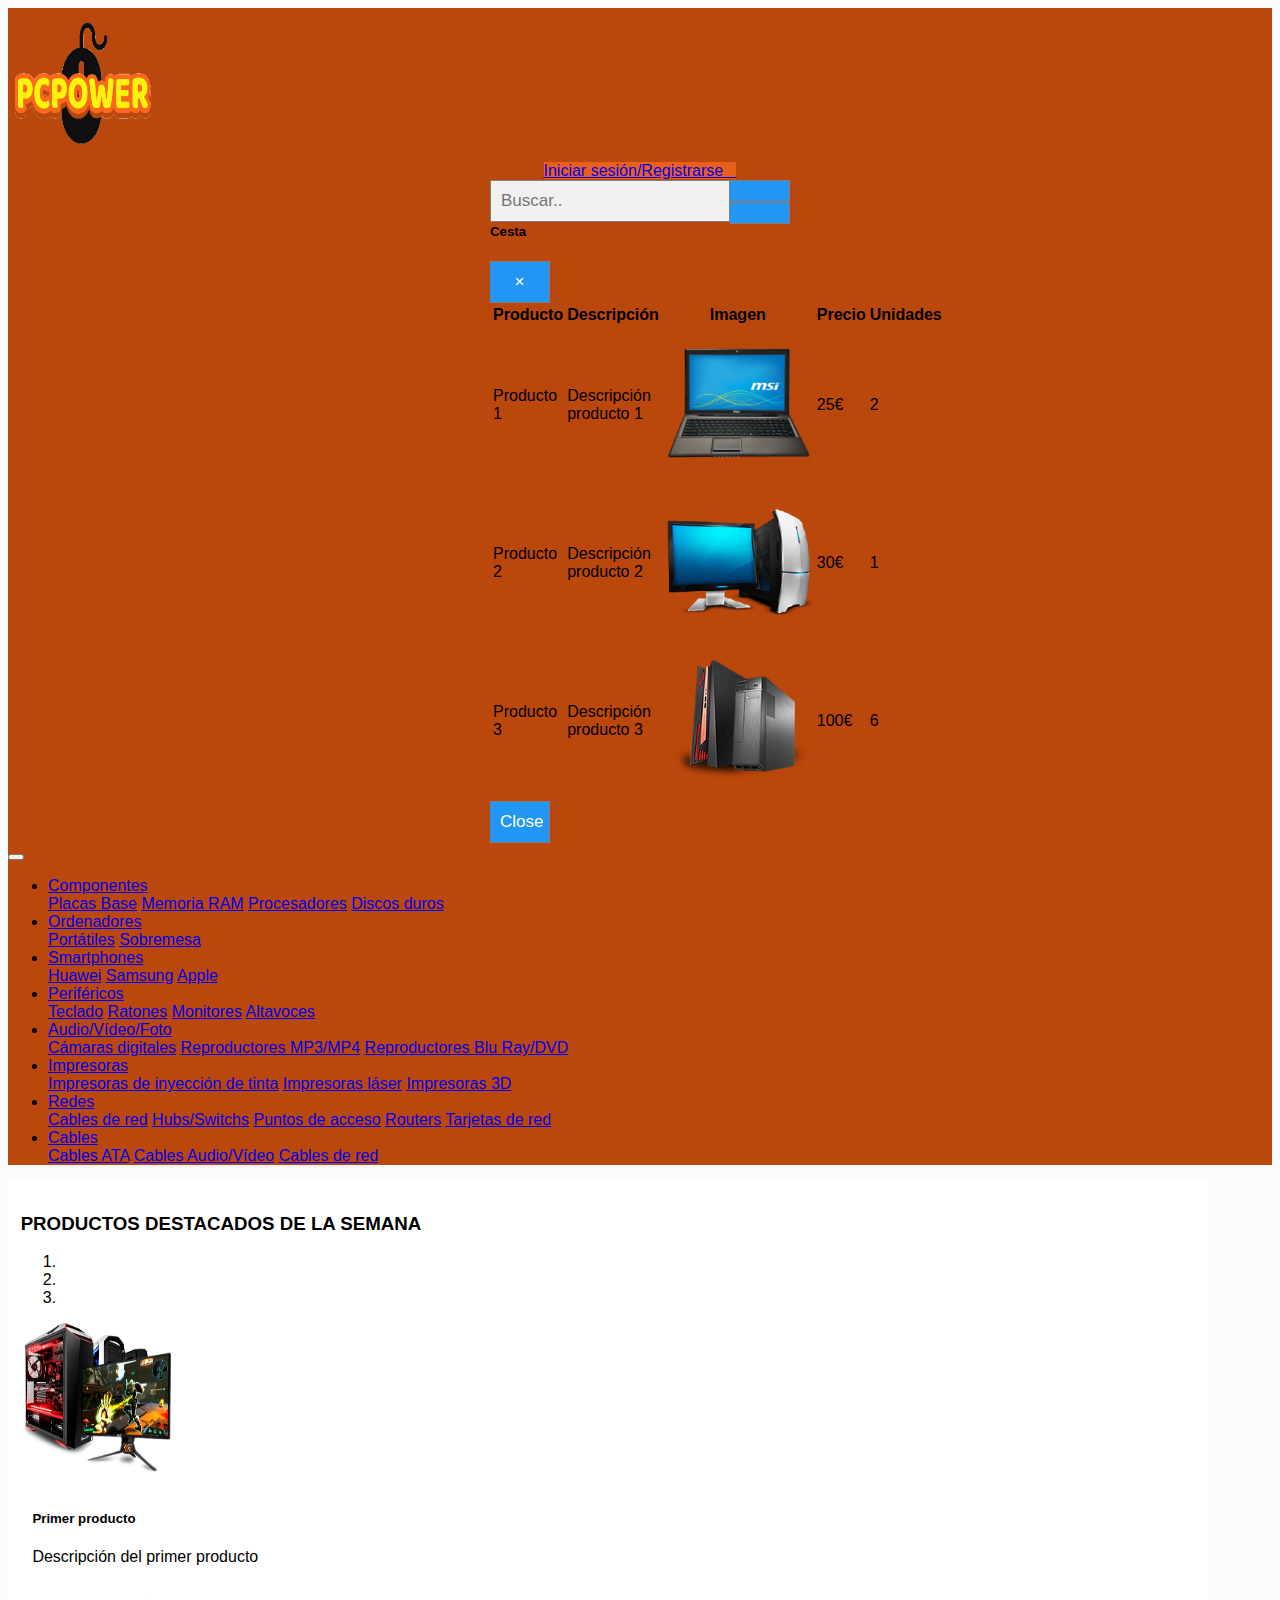
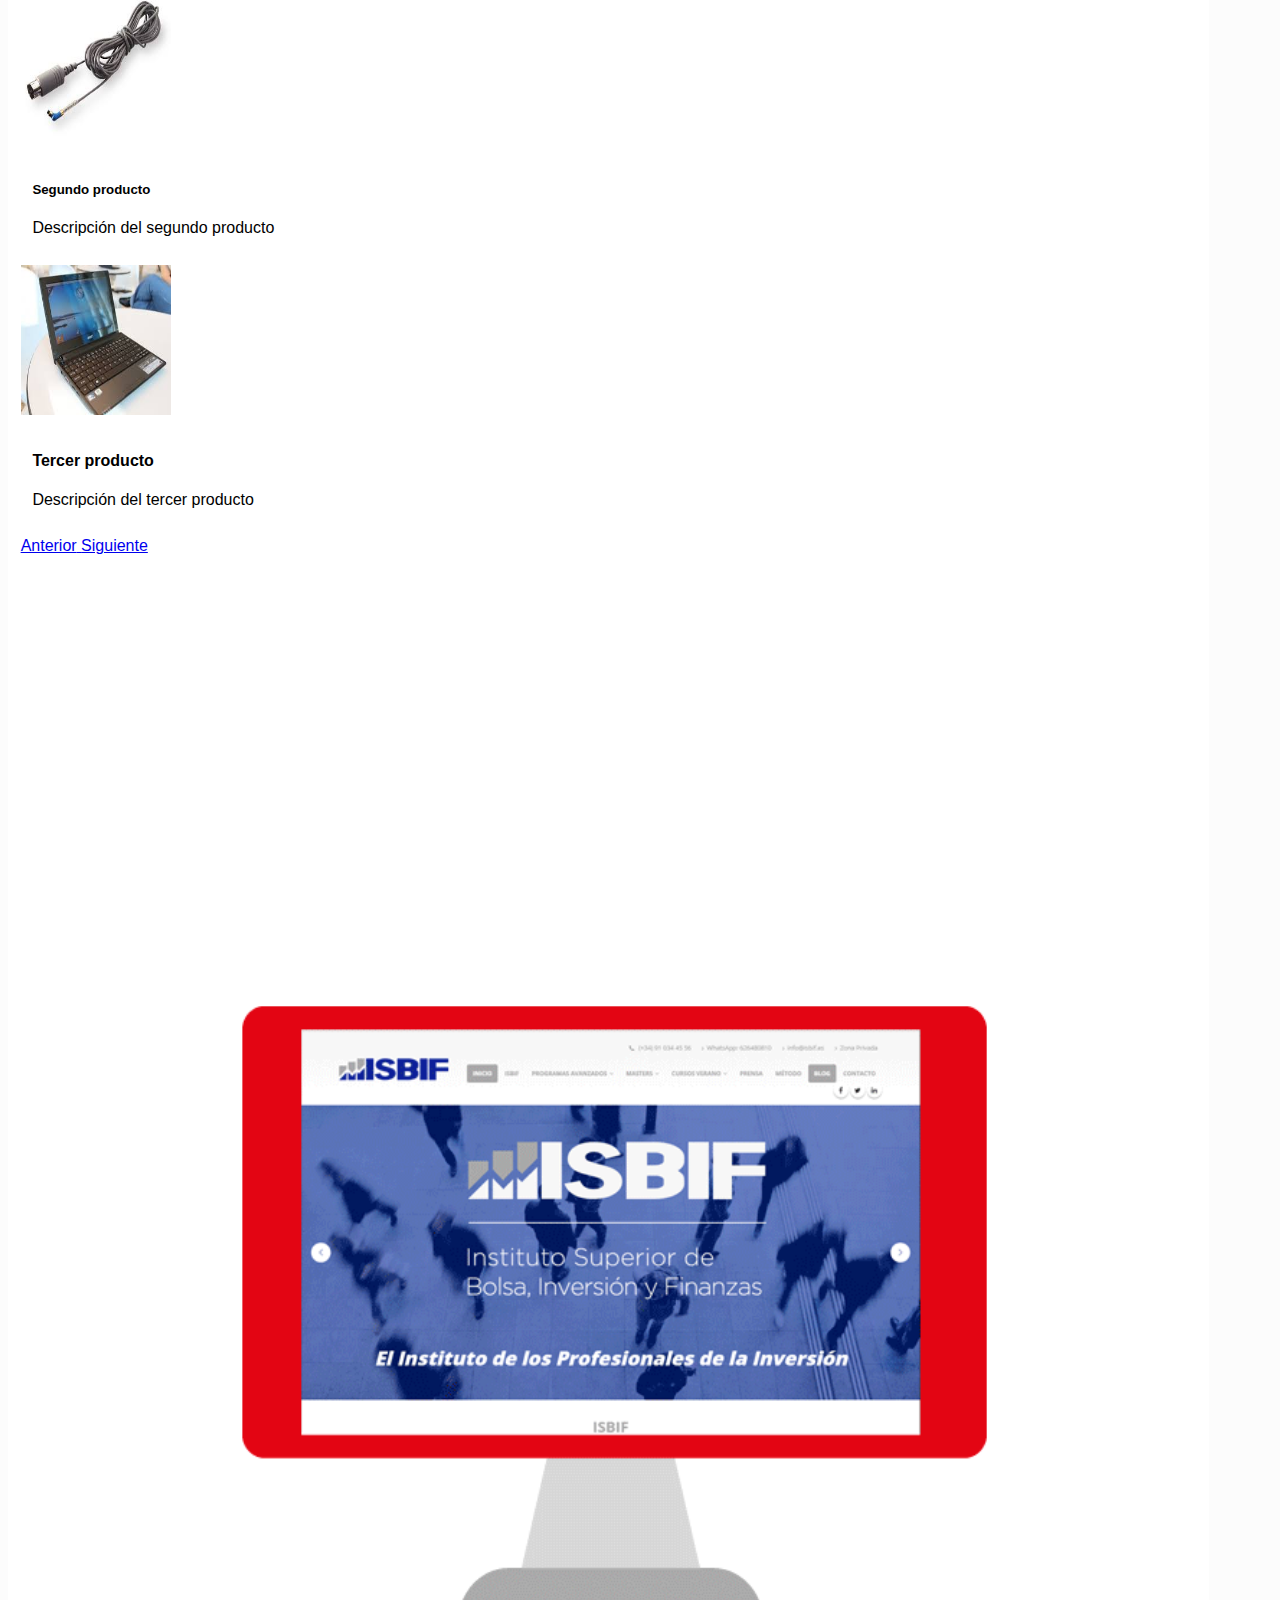
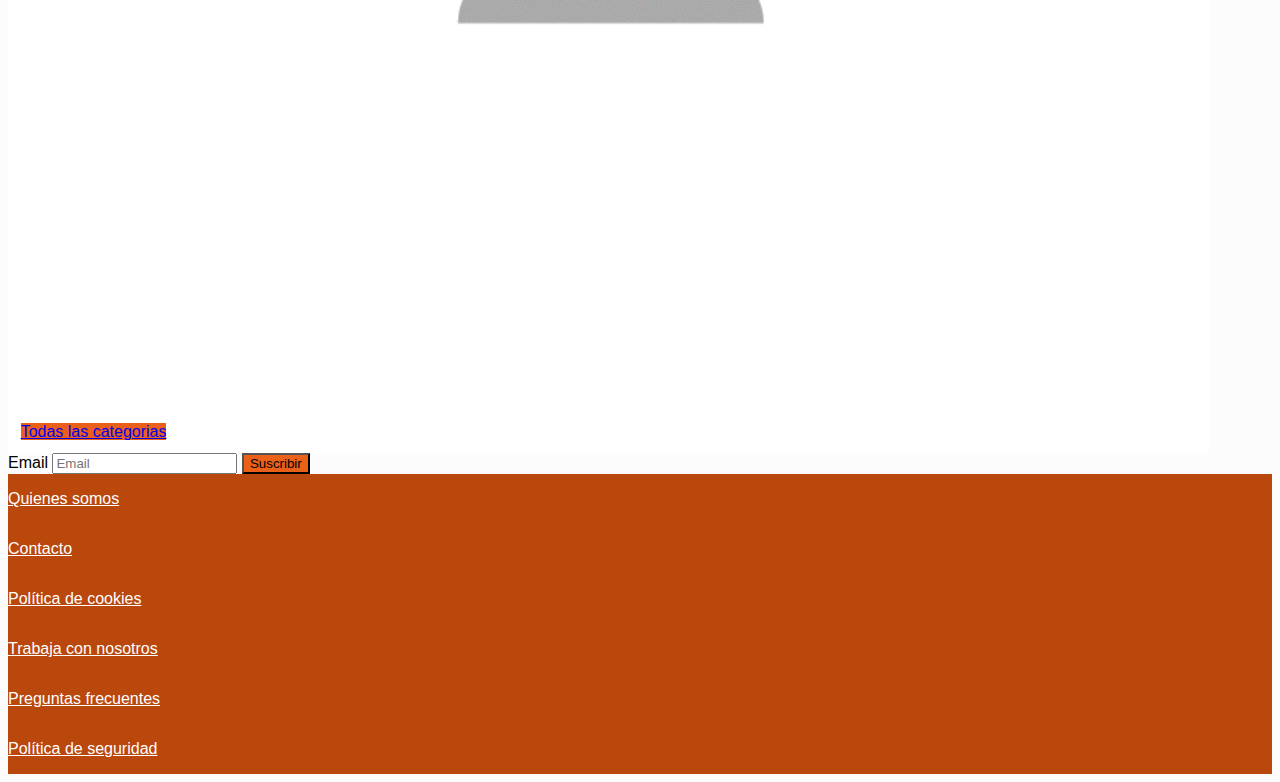
<file: index.html>
<!DOCTYPE html>
<html lang="es">
    <head>
        <meta charset="UTF-8">
        <title>P4 Website Bootstrap 4</title>
        <link rel="stylesheet" href="https://stackpath.bootstrapcdn.com/bootstrap/4.2.1/css/bootstrap.min.css" integrity="sha384-GJzZqFGwb1QTTN6wy59ffF1BuGJpLSa9DkKMp0DgiMDm4iYMj70gZWKYbI706tWS" crossorigin="anonymous">
        <link rel="stylesheet" href="https://use.fontawesome.com/releases/v5.7.2/css/all.css" integrity="sha384-fnmOCqbTlWIlj8LyTjo7mOUStjsKC4pOpQbqyi7RrhN7udi9RwhKkMHpvLbHG9Sr" crossorigin="anonymous">
        <link rel="stylesheet" type="text/css" href="css/style.css">
        <script src="https://code.jquery.com/jquery-3.3.1.slim.min.js" integrity="sha384-q8i/X+965DzO0rT7abK41JStQIAqVgRVzpbzo5smXKp4YfRvH+8abtTE1Pi6jizo" crossorigin="anonymous"></script>
        <script src="https://cdnjs.cloudflare.com/ajax/libs/popper.js/1.14.7/umd/popper.min.js" integrity="sha384-UO2eT0CpHqdSJQ6hJty5KVphtPhzWj9WO1clHTMGa3JDZwrnQq4sF86dIHNDz0W1" crossorigin="anonymous"></script>
        <script src="https://stackpath.bootstrapcdn.com/bootstrap/4.3.1/js/bootstrap.min.js" integrity="sha384-JjSmVgyd0p3pXB1rRibZUAYoIIy6OrQ6VrjIEaFf/nJGzIxFDsf4x0xIM+B07jRM" crossorigin="anonymous"></script>
    </head>
    <body>
            <!---------------------- HEADER ---------------------->
            <header>
                <div class="row justify-content-center p-3">                
                    <div class="logo col-4 mx-auto">
                        <a href="index.html"><img src="images/logo.png" alt="Logo"></a>
                    </div>
                    <div class="login col-4 mx-auto">
                        <form class="example m-0">
                            <a href="login.html" class="btn btn-secondary">Iniciar sesión/Registrarse&nbsp;&nbsp;&nbsp;<i class="fas fa-user"></i></a>
                        </form>
                    </div>
                    <div class="buscador col-4 mx-auto">
                        <form class="example">
                            <input type="text" placeholder="Buscar..">
                            <button><i class="fas fa-search"></i></button>
                            <button type="button" class="mt-3 btn btn-primary" data-toggle="modal" data-target="#exampleModal"><i class="fas fa-shopping-cart"></i></button>
                            <div class="modal fade" id="exampleModal" tabindex="-1" role="dialog" aria-labelledby="exampleModalLabel" aria-hidden="true">
                                <div class="modal-dialog" role="document">
                                    <div class="modal-content">
                                        <div class="modal-header">
                                            <h5 class="modal-title" id="exampleModalLabel">Cesta</h5>
                                            <button type="button" class="close btn btn-danger" data-dismiss="modal" aria-label="Close">
                                                <span aria-hidden="true">&times;</span>
                                            </button>
                                        </div>
                                        <div class="modal-body">
                                            <table class="table border mx-auto justify-content-center align-middle">
                                                <thead>
                                                    <tr class="table-active">
                                                        <th scope="col">Producto</th>
                                                        <th scope="col">Descripción</th>
                                                        <th scope="col">Imagen</th>
                                                        <th scope="col">Precio</th>
                                                        <th scope="col">Unidades</th>
                                                    </tr>
                                                </thead>
                                                <tbody>
                                                        <td class="align-middle">Producto 1</td>
                                                        <td class="align-middle">Descripción producto 1</td>
                                                        <td class="align-middle"><img class="img-fluid" src="images/1442573805-200x200.png" alt="Producto 1"></td>
                                                        <td class="align-middle">25€</td>
                                                        <td class="align-middle">2</td>
                                                    </tr>
                                                    <tr>
                                                        <td class="align-middle">Producto 2</td>
                                                        <td class="align-middle">Descripción producto 2</td>
                                                        <td class="align-middle"><img class="img-fluid" src="images/697327_pcw_a.png" alt="Producto 2"></td>
                                                        <td class="align-middle">30€</td>
                                                        <td class="align-middle">1</td>
                                                    </tr>
                                                    <tr>
                                                        <td class="align-middle">Producto 3</td>
                                                        <td class="align-middle">Descripción producto 3</td>
                                                        <td class="align-middle"><img class="img-fluid" src="images/59c598d101415_PC-cpu-intel.png" alt="Producto 3"></td>
                                                        <td class="align-middle">100€</td>
                                                        <td class="align-middle">6</td>
                                                    </tr>
                                                </tbody>
                                            </table>
                                            <div class="modal-footer">
                                                <button type="button" class="btn btn-secondary" data-dismiss="modal">Close</button>
                                            </div>
                                        </div>
                                    </div>
                                </div>
                            </div>
                        </form>
                    </div>
                </div>               
                <!---------------------- NAVBAR ---------------------->
                <nav class="navbar navbar-expand-lg navbar-dark bg-dark font-weight-bold">
                    <button class="navbar-toggler" type="button" data-toggle="collapse" data-target="#navbarSupportedContent" aria-controls="navbarSupportedContent" aria-expanded="false" aria-label="Toggle navigation">
                        <span class="navbar-toggler-icon"></span>
                    </button>
                    <div class="collapse navbar-collapse" id="navbarSupportedContent">
                        <ul class="navbar-nav mr-auto">
                            <li class="nav-item dropdown">
                                <a class="nav-link" href="categoria.html" id="navbarDropdown" role="button" data-toggle="dropdown" aria-haspopup="true" aria-expanded="false">Componentes</a>
                                <div class="dropdown-menu" aria-labelledby="navbarDropdown">
                                    <a class="dropdown-item" href="subcategoria.html">Placas Base</a>
                                    <a class="dropdown-item" href="#">Memoria RAM</a>
                                    <a class="dropdown-item" href="#">Procesadores</a>
                                    <a class="dropdown-item" href="#">Discos duros</a>
                                </div>
                            </li>
                            <li class="nav-item dropdown">
                                <a class="nav-link" href="#" id="navbarDropdown" role="button" data-toggle="dropdown" aria-haspopup="true" aria-expanded="false">Ordenadores</a>
                                <div class="dropdown-menu" aria-labelledby="navbarDropdown">
                                    <a class="dropdown-item" href="#">Portátiles</a>
                                    <a class="dropdown-item" href="#">Sobremesa</a>
                                </div>
                            </li>
                            <li class="nav-item dropdown">
                                <a class="nav-link" href="#" id="navbarDropdown" role="button" data-toggle="dropdown" aria-haspopup="true" aria-expanded="false">Smartphones</a>
                                <div class="dropdown-menu" aria-labelledby="navbarDropdown">
                                    <a class="dropdown-item" href="#">Huawei</a>
                                    <a class="dropdown-item" href="#">Samsung</a>
                                    <a class="dropdown-item" href="#">Apple</a>
                                </div>
                            </li>
                            <li class="nav-item dropdown">
                                <a class="nav-link" href="#" id="navbarDropdown" role="button" data-toggle="dropdown" aria-haspopup="true" aria-expanded="false">Periféricos</a>
                                <div class="dropdown-menu" aria-labelledby="navbarDropdown">
                                    <a class="dropdown-item" href="#">Teclado</a>
                                    <a class="dropdown-item" href="#">Ratones</a>
                                    <a class="dropdown-item" href="#">Monitores</a>
                                    <a class="dropdown-item" href="#">Altavoces</a>
                                </div>
                            </li>
                            <li class="nav-item dropdown">
                                <a class="nav-link" href="#" id="navbarDropdown" role="button" data-toggle="dropdown" aria-haspopup="true" aria-expanded="false">Audio/Vídeo/Foto</a>
                                <div class="dropdown-menu" aria-labelledby="navbarDropdown">
                                    <a class="dropdown-item" href="#">Cámaras digitales</a>
                                    <a class="dropdown-item" href="#">Reproductores MP3/MP4</a>
                                    <a class="dropdown-item" href="#">Reproductores Blu Ray/DVD</a>
                                </div>
                            </li>
                            <li class="nav-item dropdown">
                                <a class="nav-link" href="#" id="navbarDropdown" role="button" data-toggle="dropdown" aria-haspopup="true" aria-expanded="false">Impresoras</a>
                                <div class="dropdown-menu" aria-labelledby="navbarDropdown">
                                    <a class="dropdown-item" href="#">Impresoras de inyección de tinta</a>
                                    <a class="dropdown-item" href="#">Impresoras láser</a>
                                    <a class="dropdown-item" href="#">Impresoras 3D</a>
                                </div>
                            </li>
                            <li class="nav-item dropdown">
                                <a class="nav-link" href="#" id="navbarDropdown" role="button" data-toggle="dropdown" aria-haspopup="true" aria-expanded="false">Redes</a>
                                <div class="dropdown-menu" aria-labelledby="navbarDropdown">
                                    <a class="dropdown-item" href="#">Cables de red</a>
                                    <a class="dropdown-item" href="#">Hubs/Switchs</a>
                                    <a class="dropdown-item" href="#">Puntos de acceso</a>
                                    <a class="dropdown-item" href="#">Routers</a>
                                    <a class="dropdown-item" href="#">Tarjetas de red</a>
                                </div>
                            </li>
                            <li class="nav-item dropdown">
                                <a class="nav-link" href="#" id="navbarDropdown" role="button" data-toggle="dropdown" aria-haspopup="true" aria-expanded="false">Cables</a>
                                <div class="dropdown-menu" aria-labelledby="navbarDropdown">
                                    <a class="dropdown-item" href="#">Cables ATA</a>
                                    <a class="dropdown-item" href="#">Cables Audio/Vídeo</a>
                                    <a class="dropdown-item" href="#">Cables de red</a>
                                </div>
                            </li>
                        </ul>
                    </div>
                </nav>
            </header>
            <!------------------------ CONTENT ------------------------>
            <div class="contenido container-fluid bg-light p-3">
                <h3 class="m-3 font-weight-bold">PRODUCTOS DESTACADOS DE LA SEMANA</h3>
                <div class="row">
                    <div class="col-md-7">
                        <!---------------- CAROUSEL ---------------->
                        <div class="bd-example">
                            <div id="carouselExampleCaptions" class="carousel slide" data-ride="carousel">
                                <ol class="carousel-indicators">
                                    <li data-target="#carouselExampleCaptions" data-slide-to="0" class="active"></li>
                                    <li data-target="#carouselExampleCaptions" data-slide-to="1"></li>
                                    <li data-target="#carouselExampleCaptions" data-slide-to="2"></li>
                                </ol>
                                <div class="carousel-inner">
                                    <div class="carousel-item active">
                                        <img src="images/pc1.png" class="d-block w-100 img-fluid" alt="Producto 1">
                                        <div class="carousel-caption d-none d-md-block bg-light">
                                            <h5 class="text-dark font-weight-bold">Primer producto</h5>
                                            <p class="text-dark">Descripción del primer producto</p>
                                        </div>
                                    </div>
                                    <div class="carousel-item">
                                        <img src="images/cable.jpg" class="d-block w-100 img-fluid" alt="Producto 2">
                                        <div class="carousel-caption d-none d-md-block bg-light">
                                            <h5 class="text-dark font-weight-bold">Segundo producto</h5>
                                            <p class="text-dark">Descripción del segundo producto</p>
                                        </div>
                                    </div>
                                    <div class="carousel-item">
                                        <img src="images/portatil.jpg" class="d-block w-100 img-fluid" alt="Producto 3">
                                        <div class="carousel-caption d-none d-md-block bg-light">
                                            <h4 class="text-dark font-weight-bold">Tercer producto</h4>
                                            <p class="text-dark">Descripción del tercer producto</p>
                                        </div>
                                    </div>
                                </div>
                                <a class="carousel-control-prev" href="#carouselExampleCaptions" role="button" data-slide="prev">
                                    <span class="badge badge-primary p-2"><i class="fas fa-arrow-left"></i></span>
                                    <span class="sr-only">Anterior</span>
                                </a>
                                <a class="carousel-control-next" href="#carouselExampleCaptions" role="button" data-slide="next">
                                    <span class="badge badge-primary p-2"><i class="fas fa-arrow-right"></i></span>
                                    <span class="sr-only">Siguiente</span>
                                </a>
                            </div>
                        </div>
                    </div>
                    <div class="col-md-4 bg-light">
                        <img class=" img-responsive center-block" src="images/publicidad.gif" alt="Publicidad"  style="width: 100%; height: 100%;">
                    </div>
                </div>
                <a href="categoria.html" class="btn btn-secondary">Todas las categorias</a>
            </div>
            <div class="col-md-12 mx-auto">
                <form class="form-inline">
                    <div class="form-group mx-md-auto mb-2">
                        <label for="staticEmail2" class="sr-only">Email</label>
                        <input type="text" class="form-control" id="staticEmail2" placeholder="Email">
                        <button type="submit" class="btn btn-secondary ml-2">Suscribir</button>
                    </div>
                </form>
            </div>
            <!------------------------ FOOTER ------------------------>
            <footer>
                <div class="row justify-content-center p-3">                
                    <div class="quienes col-md-4 mx-auto">
                        <a href="#"><p>Quienes somos</p></a>
                        <a href="#"><p>Contacto</p></a>
                        <a href="#"><p>Política de cookies</p></a>
                    </div>
                    <div class="trabaja col-md-4 mx-auto">
                        <a href="#"><p>Trabaja con nosotros</p></a>
                        <a href="#"><p>Preguntas frecuentes</p></a>
                        <a href="#"><p>Política de seguridad</p></a>
                    </div>
                    <div class="col-md-4 mx-auto d-flex align-items-md-center justify-content-around">
                        <a href="https://www.facebook.com/"><i class="btn btn-primary fab fa-facebook-square"></i></a>
                        <a href=" https://twitter.com/"><i class="btn btn-primary fab fa-twitter-square"></i></a>
                        <a href="https://www.instagram.com/"><i class="btn btn-primary fab fa-instagram"></i></a>
                    </div>
                </div>
            </footer>   
    </body>
</html>
</file>
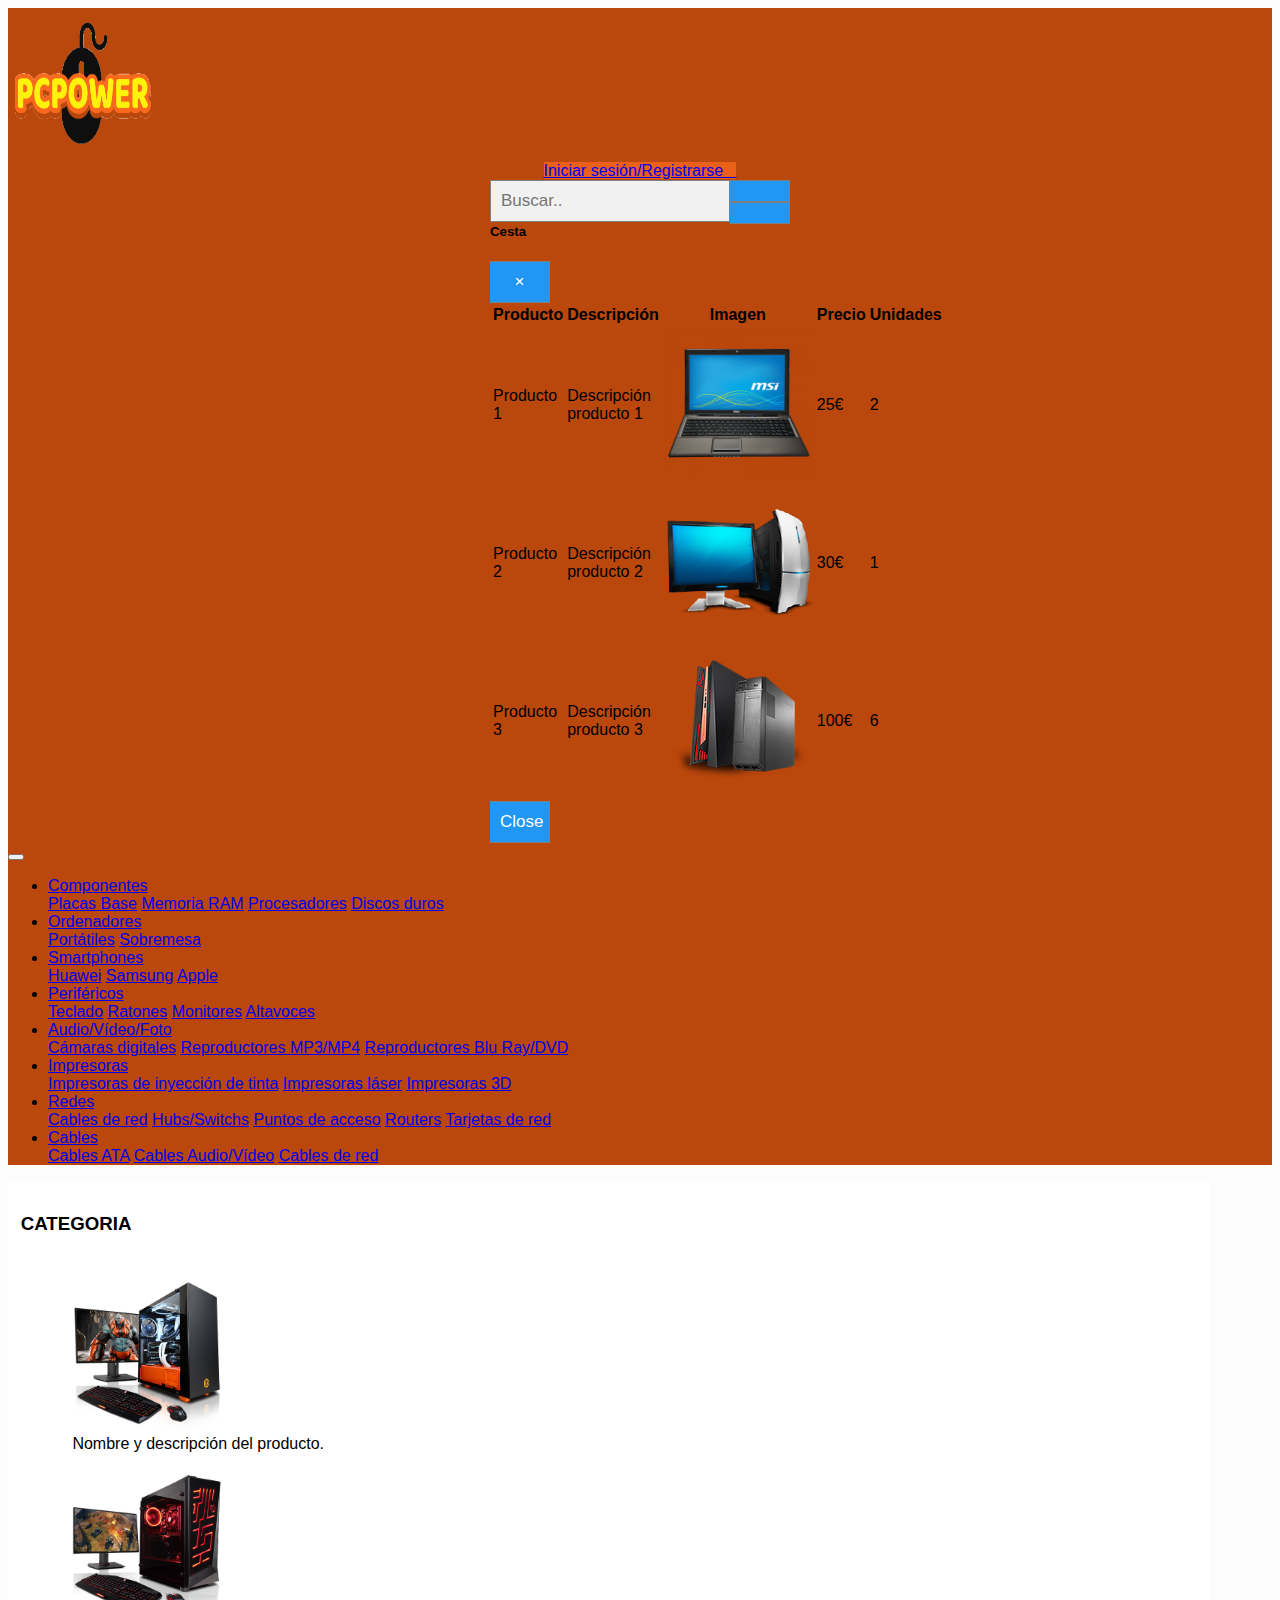
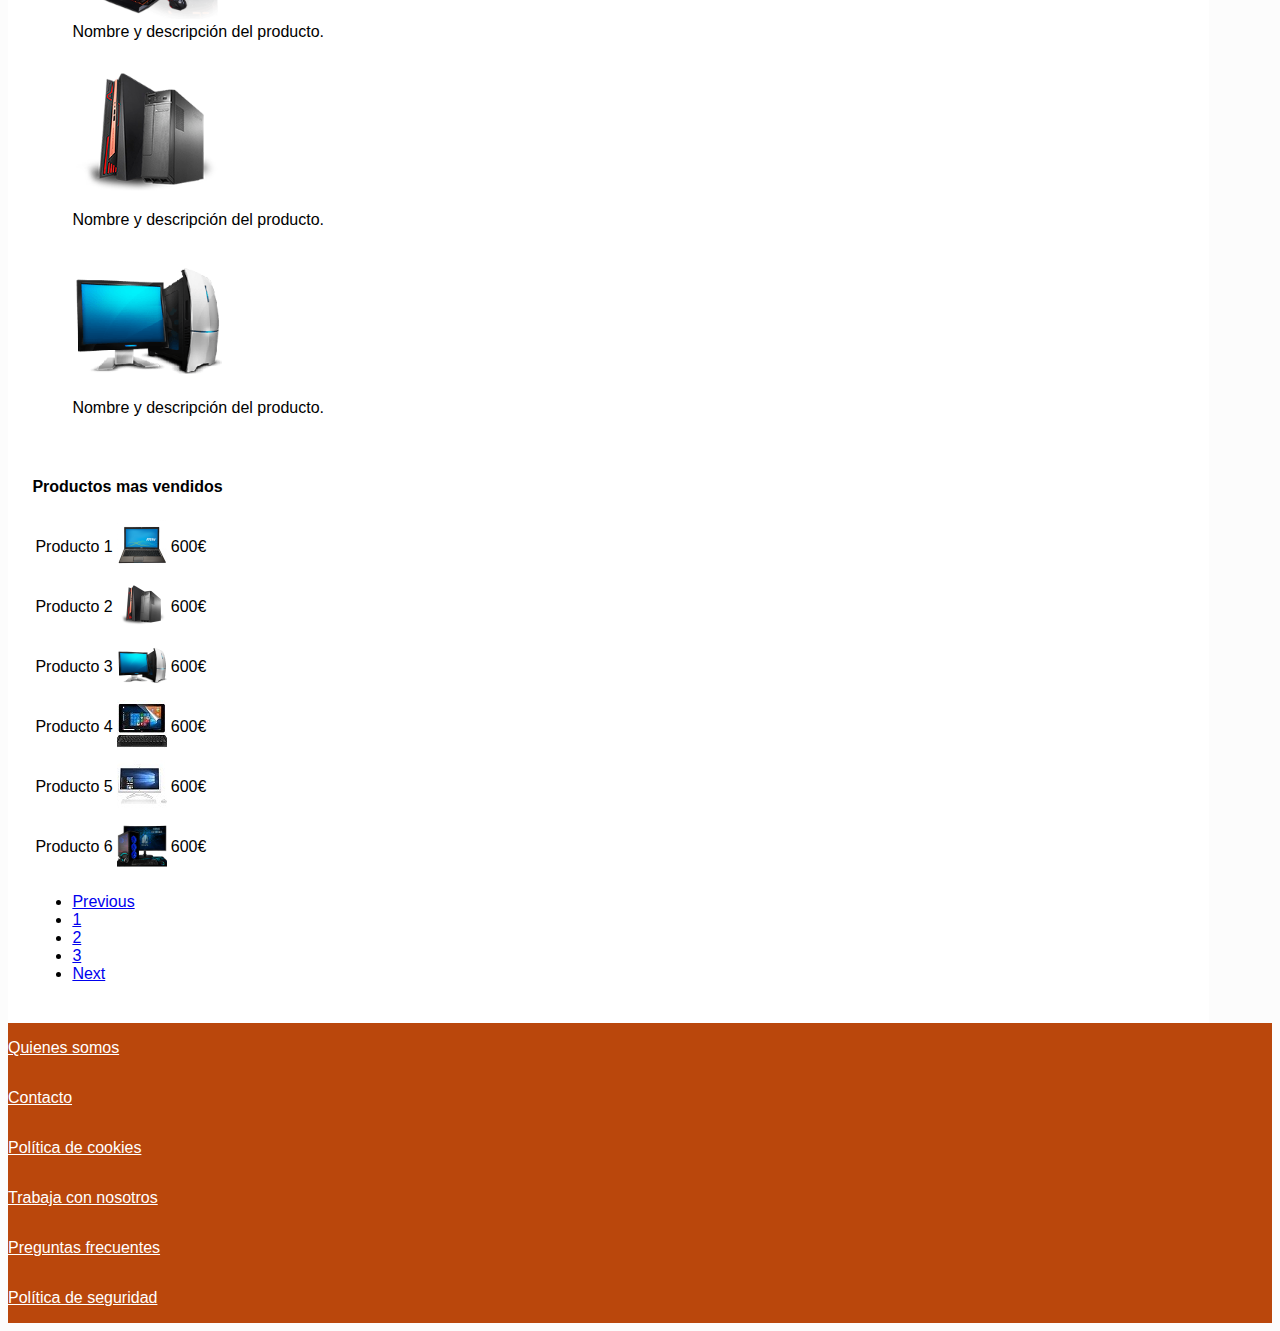
<file: categoria.html>
<!DOCTYPE html>
<html lang="es">
    <head>
        <meta charset="UTF-8">
        <title>P4 Website Bootstrap 4</title>
        <link rel="stylesheet" href="https://stackpath.bootstrapcdn.com/bootstrap/4.2.1/css/bootstrap.min.css" integrity="sha384-GJzZqFGwb1QTTN6wy59ffF1BuGJpLSa9DkKMp0DgiMDm4iYMj70gZWKYbI706tWS" crossorigin="anonymous">
        <link rel="stylesheet" href="https://use.fontawesome.com/releases/v5.7.2/css/all.css" integrity="sha384-fnmOCqbTlWIlj8LyTjo7mOUStjsKC4pOpQbqyi7RrhN7udi9RwhKkMHpvLbHG9Sr" crossorigin="anonymous">
        <link rel="stylesheet" type="text/css" href="css/style.css">
        <script src="https://code.jquery.com/jquery-3.3.1.slim.min.js" integrity="sha384-q8i/X+965DzO0rT7abK41JStQIAqVgRVzpbzo5smXKp4YfRvH+8abtTE1Pi6jizo" crossorigin="anonymous"></script>
        <script src="https://cdnjs.cloudflare.com/ajax/libs/popper.js/1.14.7/umd/popper.min.js" integrity="sha384-UO2eT0CpHqdSJQ6hJty5KVphtPhzWj9WO1clHTMGa3JDZwrnQq4sF86dIHNDz0W1" crossorigin="anonymous"></script>
        <script src="https://stackpath.bootstrapcdn.com/bootstrap/4.3.1/js/bootstrap.min.js" integrity="sha384-JjSmVgyd0p3pXB1rRibZUAYoIIy6OrQ6VrjIEaFf/nJGzIxFDsf4x0xIM+B07jRM" crossorigin="anonymous"></script>
    </head>
    <body>      
            <!---------------------- HEADER ---------------------->
            <header>
                <div class="row justify-content-center p-3">                
                    <div class="logo col-4 mx-auto">
                        <a href="index.html"><img src="images/logo.png" alt="Logo"></a>
                    </div>
                    <div class="login col-4 mx-auto">
                        <form class="example m-0">
                            <a href="login.html" class="btn btn-secondary">Iniciar sesión/Registrarse&nbsp;&nbsp;&nbsp;<i class="fas fa-user"></i></a>
                        </form>
                    </div>
                    <div class="buscador col-4 mx-auto">
                        <form class="example">
                            <input type="text" placeholder="Buscar..">
                            <button><i class="fas fa-search"></i></button>
                            <button type="button" class="mt-3 btn btn-primary" data-toggle="modal" data-target="#exampleModal"><i class="fas fa-shopping-cart"></i></button>
                            <div class="modal fade" id="exampleModal" tabindex="-1" role="dialog" aria-labelledby="exampleModalLabel" aria-hidden="true">
                                <div class="modal-dialog" role="document">
                                    <div class="modal-content">
                                        <div class="modal-header">
                                            <h5 class="modal-title" id="exampleModalLabel">Cesta</h5>
                                            <button type="button" class="close btn btn-danger" data-dismiss="modal" aria-label="Close">
                                                <span aria-hidden="true">&times;</span>
                                            </button>
                                        </div>
                                        <div class="modal-body">
                                            <table class="table border mx-auto justify-content-center align-middle">
                                                <thead>
                                                    <tr class="table-active">
                                                        <th scope="col">Producto</th>
                                                        <th scope="col">Descripción</th>
                                                        <th scope="col">Imagen</th>
                                                        <th scope="col">Precio</th>
                                                        <th scope="col">Unidades</th>
                                                    </tr>
                                                </thead>
                                                <tbody>
                                                    <td class="align-middle">Producto 1</td>
                                                    <td class="align-middle">Descripción producto 1</td>
                                                    <td class="align-middle"><img class="img-fluid" src="images/1442573805-200x200.png" alt="Producto 1"></td>
                                                    <td class="align-middle">25€</td>
                                                    <td class="align-middle">2</td>
                                                </tr>
                                            <tr>
                                                <td class="align-middle">Producto 2</td>
                                                <td class="align-middle">Descripción producto 2</td>
                                                <td class="align-middle"><img class="img-fluid" src="images/697327_pcw_a.png" alt="Producto 2"></td>
                                                <td class="align-middle">30€</td>
                                                <td class="align-middle">1</td>
                                            </tr>
                                            <tr>
                                                <td class="align-middle">Producto 3</td>
                                                <td class="align-middle">Descripción producto 3</td>
                                                <td class="align-middle"><img class="img-fluid" src="images/59c598d101415_PC-cpu-intel.png" alt="Producto 3"></td>
                                                <td class="align-middle">100€</td>
                                                <td class="align-middle">6</td>
                                            </tr>
                                            </tbody>
                                        </table>
                                    <div class="modal-footer">
                                        <button type="button" class="btn btn-secondary" data-dismiss="modal">Close</button>
                                    </div>
                                </div>
                            </div>
                            </div>
                    </div>
                    </form>
                </div>
        </div>               
        <!---------------------- NAVBAR ---------------------->
        <nav class="navbar navbar-expand-lg navbar-dark bg-dark font-weight-bold">
            <button class="navbar-toggler" type="button" data-toggle="collapse" data-target="#navbarSupportedContent" aria-controls="navbarSupportedContent" aria-expanded="false" aria-label="Toggle navigation">
                <span class="navbar-toggler-icon"></span>
            </button>
            <div class="collapse navbar-collapse" id="navbarSupportedContent">
                <ul class="navbar-nav mr-auto">
                    <li class="nav-item dropdown">
                        <a class="nav-link" href="categoria.html" id="navbarDropdown" role="button" data-toggle="dropdown" aria-haspopup="true" aria-expanded="false">Componentes</a>
                        <div class="dropdown-menu" aria-labelledby="navbarDropdown">
                            <a class="dropdown-item" href="subcategoria.html">Placas Base</a>
                            <a class="dropdown-item" href="#">Memoria RAM</a>
                            <a class="dropdown-item" href="#">Procesadores</a>
                            <a class="dropdown-item" href="#">Discos duros</a>
                        </div>
                    </li>
                    <li class="nav-item dropdown">
                        <a class="nav-link" href="#" id="navbarDropdown" role="button" data-toggle="dropdown" aria-haspopup="true" aria-expanded="false">Ordenadores</a>
                        <div class="dropdown-menu" aria-labelledby="navbarDropdown">
                            <a class="dropdown-item" href="#">Portátiles</a>
                            <a class="dropdown-item" href="#">Sobremesa</a>
                        </div>
                    </li>
                    <li class="nav-item dropdown">
                        <a class="nav-link" href="#" id="navbarDropdown" role="button" data-toggle="dropdown" aria-haspopup="true" aria-expanded="false">Smartphones</a>
                        <div class="dropdown-menu" aria-labelledby="navbarDropdown">
                            <a class="dropdown-item" href="#">Huawei</a>
                            <a class="dropdown-item" href="#">Samsung</a>
                            <a class="dropdown-item" href="#">Apple</a>
                        </div>
                    </li>
                    <li class="nav-item dropdown">
                        <a class="nav-link" href="#" id="navbarDropdown" role="button" data-toggle="dropdown" aria-haspopup="true" aria-expanded="false">Periféricos</a>
                        <div class="dropdown-menu" aria-labelledby="navbarDropdown">
                            <a class="dropdown-item" href="#">Teclado</a>
                            <a class="dropdown-item" href="#">Ratones</a>
                            <a class="dropdown-item" href="#">Monitores</a>
                            <a class="dropdown-item" href="#">Altavoces</a>
                        </div>
                    </li>
                    <li class="nav-item dropdown">
                        <a class="nav-link" href="#" id="navbarDropdown" role="button" data-toggle="dropdown" aria-haspopup="true" aria-expanded="false">Audio/Vídeo/Foto</a>
                        <div class="dropdown-menu" aria-labelledby="navbarDropdown">
                            <a class="dropdown-item" href="#">Cámaras digitales</a>
                            <a class="dropdown-item" href="#">Reproductores MP3/MP4</a>
                            <a class="dropdown-item" href="#">Reproductores Blu Ray/DVD</a>
                        </div>
                    </li>
                    <li class="nav-item dropdown">
                        <a class="nav-link" href="#" id="navbarDropdown" role="button" data-toggle="dropdown" aria-haspopup="true" aria-expanded="false">Impresoras</a>
                        <div class="dropdown-menu" aria-labelledby="navbarDropdown">
                            <a class="dropdown-item" href="#">Impresoras de inyección de tinta</a>
                            <a class="dropdown-item" href="#">Impresoras láser</a>
                            <a class="dropdown-item" href="#">Impresoras 3D</a>
                        </div>
                    </li>
                    <li class="nav-item dropdown">
                        <a class="nav-link" href="#" id="navbarDropdown" role="button" data-toggle="dropdown" aria-haspopup="true" aria-expanded="false">Redes</a>
                        <div class="dropdown-menu" aria-labelledby="navbarDropdown">
                            <a class="dropdown-item" href="#">Cables de red</a>
                            <a class="dropdown-item" href="#">Hubs/Switchs</a>
                            <a class="dropdown-item" href="#">Puntos de acceso</a>
                            <a class="dropdown-item" href="#">Routers</a>
                            <a class="dropdown-item" href="#">Tarjetas de red</a>
                        </div>
                    </li>
                    <li class="nav-item dropdown">
                        <a class="nav-link" href="#" id="navbarDropdown" role="button" data-toggle="dropdown" aria-haspopup="true" aria-expanded="false">Cables</a>
                        <div class="dropdown-menu" aria-labelledby="navbarDropdown">
                            <a class="dropdown-item" href="#">Cables ATA</a>
                            <a class="dropdown-item" href="#">Cables Audio/Vídeo</a>
                            <a class="dropdown-item" href="#">Cables de red</a>
                        </div>
                    </li>
                </ul>
            </div>
        </nav>
        </header>
    <!------------------------ CONTENT ------------------------>
    <div class="contenido container-fluid bg-light p-3">
        <h3 class="m-3 font-weight-bold">CATEGORIA</h3>
        <div class="row">
            <div class="col-md-7 bg-light p-3">
                <figure class="figure m-3">
                    <img src="images/pc2.png" class="figure-img figura-cat img-fluid">
                    <figcaption class="figure-caption">Nombre y descripción del producto.</figcaption>
                </figure>
                <figure class="figure m-3">
                    <img src="images/blk_400.png" class="figure-img figura-cat img-fluid">
                    <figcaption class="figure-caption">Nombre y descripción del producto.</figcaption>
                </figure>
                <figure class="figure m-3">
                    <img src="images/59c598d101415_PC-cpu-intel.png" class="figure-img figura-cat img-fluid">
                    <figcaption class="figure-caption">Nombre y descripción del producto.</figcaption>
                </figure>
                <figure class="figure m-3">
                    <img src="images/697327_pcw_a.png" class="figure-img figura-cat img-fluid">
                    <figcaption class="figure-caption">Nombre y descripción del producto.</figcaption>
                </figure>
            </div>
            <div class="col-md-5 bg-light">
                <h4 class="font-weight-bold">Productos mas vendidos</h4>
                <table class="table border mx-auto justify-content-center align-middle">
                    <tbody>
                        <tr>
                            <td class="align-middle">Producto 1</td>
                            <td class="align-middle"><img class="imagen img-fluid" src="images/1442573805-200x200.png" alt="Producto 1"></td>
                            <td class="align-middle">600€</td>
                        </tr>
                    </tbody>
                </table>
                <table class="table border mx-auto justify-content-center align-middle">
                    <tbody>
                        <tr>
                            <td class="align-middle">Producto 2</td>
                            <td class="align-middle"><img class="imagen img-fluid" src="images/59c598d101415_PC-cpu-intel.png" alt="Producto 2"></td>
                            <td class="align-middle">600€</td>
                        </tr>
                    </tbody>
                </table>
                <table class="table border mx-auto justify-content-center align-middle">
                    <tbody>
                        <tr>
                            <td class="align-middle">Producto 3</td>
                            <td class="align-middle"><img class="imagen img-fluid" src="images/697327_pcw_a.png" alt="Producto 3"></td>
                            <td class="align-middle">600€</td>
                        </tr>
                    </tbody>
                </table>
                <table class="table border mx-auto justify-content-center align-middle">
                    <tbody>
                        <tr>
                            <td class="align-middle">Producto 4</td>
                            <td class="align-middle"><img class="imagen img-fluid" src="images/descarga%20(1).jpg" alt="Producto 4"></td>
                            <td class="align-middle">600€</td>
                        </tr>
                    </tbody>
                </table>
                <table class="table border mx-auto justify-content-center align-middle">
                    <tbody>
                        <tr>
                            <td class="align-middle">Producto 5</td>
                            <td class="align-middle"><img class="imagen img-fluid" src="images/descarga.jpg" alt="Producto 5"></td>
                            <td class="align-middle">600€</td>
                        </tr>
                    </tbody>
                </table>
                <table class="table border mx-auto justify-content-center align-middle">
                    <tbody>
                        <tr>
                            <td class="align-middle">Producto 6</td>
                            <td class="align-middle"><img class="imagen img-fluid" src="images/Pack_gaming2-300x300.png" alt="Producto 6"></td>
                            <td class="align-middle">600€</td>
                        </tr>
                    </tbody>
                </table>
                <nav aria-label="Page navigation example">
                    <ul class="pagination">
                        <li class="page-item"><a class="page-link" href="#">Previous</a></li>
                        <li class="page-item"><a class="page-link" href="#">1</a></li>
                        <li class="page-item"><a class="page-link" href="#">2</a></li>
                        <li class="page-item"><a class="page-link" href="#">3</a></li>
                        <li class="page-item"><a class="page-link" href="#">Next</a></li>
                    </ul>
                </nav>
            </div>
        </div>
    </div>
    <!------------------ FOOTER ------------------------>
    <footer>
        <div class="row justify-content-center p-3">                
            <div class="quienes col-md-4 mx-auto">
                <a href="#"><p>Quienes somos</p></a>
                <a href="#"><p>Contacto</p></a>
                <a href="#"><p>Política de cookies</p></a>
            </div>
            <div class="trabaja col-md-4 mx-auto">
                <a href="#"><p>Trabaja con nosotros</p></a>
                <a href="#"><p>Preguntas frecuentes</p></a>
                <a href="#"><p>Política de seguridad</p></a>
            </div>
            <div class="col-md-4 mx-auto d-flex align-items-md-center justify-content-around">
                <a href="https://www.facebook.com/"><i class="btn btn-primary fab fa-facebook-square"></i></a>
                <a href=" https://twitter.com/"><i class="btn btn-primary fab fa-twitter-square"></i></a>
                <a href="https://www.instagram.com/"><i class="btn btn-primary fab fa-instagram"></i></a>
            </div>
        </div>
    </footer>   
</body>
</html>
</file>
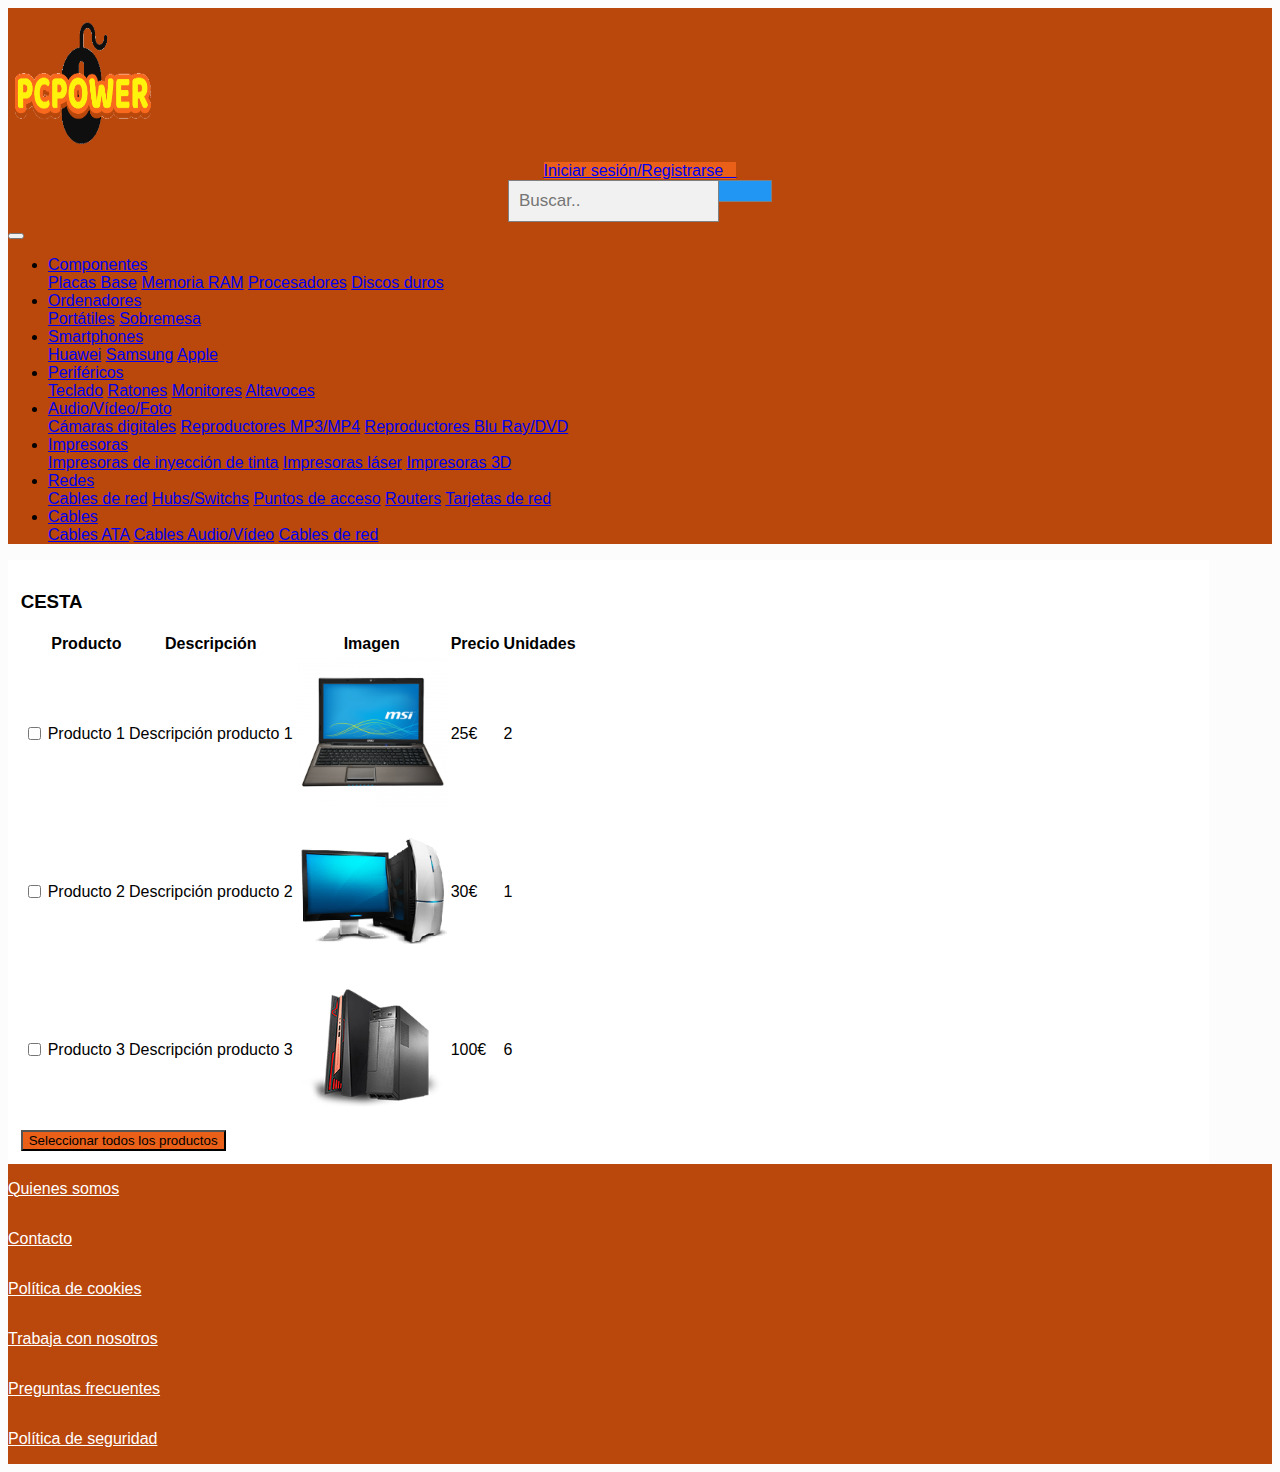
<file: cesta.html>
<!DOCTYPE html>
<html lang="es">
    <head>
        <meta charset="UTF-8">
        <title>P4 Website Bootstrap 4</title>
        <link rel="stylesheet" href="https://stackpath.bootstrapcdn.com/bootstrap/4.2.1/css/bootstrap.min.css" integrity="sha384-GJzZqFGwb1QTTN6wy59ffF1BuGJpLSa9DkKMp0DgiMDm4iYMj70gZWKYbI706tWS" crossorigin="anonymous">
        <link rel="stylesheet" href="https://use.fontawesome.com/releases/v5.7.2/css/all.css" integrity="sha384-fnmOCqbTlWIlj8LyTjo7mOUStjsKC4pOpQbqyi7RrhN7udi9RwhKkMHpvLbHG9Sr" crossorigin="anonymous">
        <link rel="stylesheet" type="text/css" href="css/style.css">
        <script src="https://code.jquery.com/jquery-3.3.1.slim.min.js" integrity="sha384-q8i/X+965DzO0rT7abK41JStQIAqVgRVzpbzo5smXKp4YfRvH+8abtTE1Pi6jizo" crossorigin="anonymous"></script>
        <script src="https://cdnjs.cloudflare.com/ajax/libs/popper.js/1.14.7/umd/popper.min.js" integrity="sha384-UO2eT0CpHqdSJQ6hJty5KVphtPhzWj9WO1clHTMGa3JDZwrnQq4sF86dIHNDz0W1" crossorigin="anonymous"></script>
        <script src="https://stackpath.bootstrapcdn.com/bootstrap/4.3.1/js/bootstrap.min.js" integrity="sha384-JjSmVgyd0p3pXB1rRibZUAYoIIy6OrQ6VrjIEaFf/nJGzIxFDsf4x0xIM+B07jRM" crossorigin="anonymous"></script>
    </head>
    <body>
        <!---------------------- HEADER ---------------------->
        <header>
            <div class="row justify-content-center p-3">                
                <div class="logo col-4 mx-auto">
                    <a href="index.html"><img src="images/logo.png" alt="Logo"></a>
                </div>
                <div class="login col-4 mx-auto">
                    <form class="example m-0">
                        <a href="login.html" class="btn btn-secondary">Iniciar sesión/Registrarse&nbsp;&nbsp;&nbsp;<i class="fas fa-user"></i></a>
                    </form>
                </div>
                <div class="buscador col-4 mx-auto">
                    <form class="example">
                        <input type="text" placeholder="Buscar..">
                        <button><i class="fas fa-search"></i></button>
                    </form>
                </div>
            </div>               
            <!---------------------- NAVBAR ---------------------->
            <nav class="navbar navbar-expand-lg navbar-dark bg-dark font-weight-bold">
                <button class="navbar-toggler" type="button" data-toggle="collapse" data-target="#navbarSupportedContent" aria-controls="navbarSupportedContent" aria-expanded="false" aria-label="Toggle navigation">
                    <span class="navbar-toggler-icon"></span>
                </button>
                <div class="collapse navbar-collapse" id="navbarSupportedContent">
                    <ul class="navbar-nav mr-auto">
                        <li class="nav-item dropdown">
                            <a class="nav-link" href="categoria.html" id="navbarDropdown" role="button" data-toggle="dropdown" aria-haspopup="true" aria-expanded="false">Componentes</a>
                            <div class="dropdown-menu" aria-labelledby="navbarDropdown">
                                <a class="dropdown-item" href="subcategoria.html">Placas Base</a>
                                <a class="dropdown-item" href="#">Memoria RAM</a>
                                <a class="dropdown-item" href="#">Procesadores</a>
                                <a class="dropdown-item" href="#">Discos duros</a>
                            </div>
                        </li>
                        <li class="nav-item dropdown">
                            <a class="nav-link" href="#" id="navbarDropdown" role="button" data-toggle="dropdown" aria-haspopup="true" aria-expanded="false">Ordenadores</a>
                            <div class="dropdown-menu" aria-labelledby="navbarDropdown">
                                <a class="dropdown-item" href="#">Portátiles</a>
                                <a class="dropdown-item" href="#">Sobremesa</a>
                            </div>
                        </li>
                        <li class="nav-item dropdown">
                            <a class="nav-link" href="#" id="navbarDropdown" role="button" data-toggle="dropdown" aria-haspopup="true" aria-expanded="false">Smartphones</a>
                            <div class="dropdown-menu" aria-labelledby="navbarDropdown">
                                <a class="dropdown-item" href="#">Huawei</a>
                                <a class="dropdown-item" href="#">Samsung</a>
                                <a class="dropdown-item" href="#">Apple</a>
                            </div>
                        </li>
                        <li class="nav-item dropdown">
                            <a class="nav-link" href="#" id="navbarDropdown" role="button" data-toggle="dropdown" aria-haspopup="true" aria-expanded="false">Periféricos</a>
                            <div class="dropdown-menu" aria-labelledby="navbarDropdown">
                                <a class="dropdown-item" href="#">Teclado</a>
                                <a class="dropdown-item" href="#">Ratones</a>
                                <a class="dropdown-item" href="#">Monitores</a>
                                <a class="dropdown-item" href="#">Altavoces</a>
                            </div>
                        </li>
                        <li class="nav-item dropdown">
                            <a class="nav-link" href="#" id="navbarDropdown" role="button" data-toggle="dropdown" aria-haspopup="true" aria-expanded="false">Audio/Vídeo/Foto</a>
                            <div class="dropdown-menu" aria-labelledby="navbarDropdown">
                                <a class="dropdown-item" href="#">Cámaras digitales</a>
                                <a class="dropdown-item" href="#">Reproductores MP3/MP4</a>
                                <a class="dropdown-item" href="#">Reproductores Blu Ray/DVD</a>
                            </div>
                        </li>
                        <li class="nav-item dropdown">
                            <a class="nav-link" href="#" id="navbarDropdown" role="button" data-toggle="dropdown" aria-haspopup="true" aria-expanded="false">Impresoras</a>
                            <div class="dropdown-menu" aria-labelledby="navbarDropdown">
                                <a class="dropdown-item" href="#">Impresoras de inyección de tinta</a>
                                <a class="dropdown-item" href="#">Impresoras láser</a>
                                <a class="dropdown-item" href="#">Impresoras 3D</a>
                            </div>
                        </li>
                        <li class="nav-item dropdown">
                            <a class="nav-link" href="#" id="navbarDropdown" role="button" data-toggle="dropdown" aria-haspopup="true" aria-expanded="false">Redes</a>
                            <div class="dropdown-menu" aria-labelledby="navbarDropdown">
                                <a class="dropdown-item" href="#">Cables de red</a>
                                <a class="dropdown-item" href="#">Hubs/Switchs</a>
                                <a class="dropdown-item" href="#">Puntos de acceso</a>
                                <a class="dropdown-item" href="#">Routers</a>
                                <a class="dropdown-item" href="#">Tarjetas de red</a>
                            </div>
                        </li>
                        <li class="nav-item dropdown">
                            <a class="nav-link" href="#" id="navbarDropdown" role="button" data-toggle="dropdown" aria-haspopup="true" aria-expanded="false">Cables</a>
                            <div class="dropdown-menu" aria-labelledby="navbarDropdown">
                                <a class="dropdown-item" href="#">Cables ATA</a>
                                <a class="dropdown-item" href="#">Cables Audio/Vídeo</a>
                                <a class="dropdown-item" href="#">Cables de red</a>
                            </div>
                        </li>
                    </ul>
                </div>
            </nav>
        </header>
        <!------------------------ CONTENT ------------------------>
        <div class="contenido container-fluid bg-light p-3">
            <h3 class="mt-3 font-weight-bold">CESTA</h3>
            <!------------------ TABLE ------------------------>
            <table class="table border mx-auto justify-content-center align-middle">
                <thead>
                    <tr class="table-active">
                        <th scope="col"></th>
                        <th scope="col">Producto</th>
                        <th scope="col">Descripción</th>
                        <th scope="col">Imagen</th>
                        <th scope="col">Precio</th>
                        <th scope="col">Unidades</th>
                        <th scope="col"></th>
                    </tr>
                </thead>
                <tbody>
                    <tr>
                        <td class="align-middle">
                            <div class="form-check">
                                <input class="form-check-input" type="checkbox" value="" id="defaultCheck1">
                            </div>
                        </td>
                        <td class="align-middle">Producto 1</td>
                        <td class="align-middle">Descripción producto 1</td>
                        <td class="align-middle"><img class="img-fluid" src="images/1442573805-200x200.png" alt="Producto 1"></td>
                        <td class="align-middle">25€</td>
                        <td class="align-middle">2</td>
                        <td class="align-middle"><i class="fas fa-trash-alt"></i></td>
                    </tr>
                    <tr>
                        <td class="align-middle">
                            <div class="form-check">
                                <input class="form-check-input" type="checkbox" value="" id="defaultCheck1">
                            </div>
                        </td>
                        <td class="align-middle">Producto 2</td>
                        <td class="align-middle">Descripción producto 2</td>
                        <td class="align-middle"><img class="img-fluid" src="images/697327_pcw_a.png" alt="Producto 2"></td>
                        <td class="align-middle">30€</td>
                        <td class="align-middle">1</td>
                        <td class="align-middle"><i class="fas fa-trash-alt"></i></td>
                    </tr>
                    <tr>
                        <td class="align-middle">
                            <div class="form-check">
                                <input class="form-check-input" type="checkbox" value="" id="defaultCheck1">
                            </div>
                        </td>
                        <td class="align-middle">Producto 3</td>
                        <td class="align-middle">Descripción producto 3</td>
                        <td class="align-middle"><img class="img-fluid" src="images/59c598d101415_PC-cpu-intel.png" alt="Producto 3"></td>
                        <td class="align-middle">100€</td>
                        <td class="align-middle">6</td>
                        <td class="align-middle"><i class="fas fa-trash-alt"></i></td>
                    </tr>
                </tbody>
            </table>
            <button type="button" class="btn btn-secondary mt-3 mb-3">Seleccionar todos los productos</button>
        </div>
        <!------------------ FOOTER ------------------------>
        <footer>
            <div class="row justify-content-center p-3">                
                <div class="quienes col-md-4 mx-auto">
                    <a href="#"><p>Quienes somos</p></a>
                    <a href="#"><p>Contacto</p></a>
                    <a href="#"><p>Política de cookies</p></a>
                </div>
                <div class="trabaja col-md-4 mx-auto">
                    <a href="#"><p>Trabaja con nosotros</p></a>
                    <a href="#"><p>Preguntas frecuentes</p></a>
                    <a href="#"><p>Política de seguridad</p></a>
                </div>
                <div class="col-md-4 mx-auto d-flex align-items-md-center justify-content-around">
                    <a href="https://www.facebook.com/"><i class="btn btn-primary fab fa-facebook-square"></i></a>
                    <a href=" https://twitter.com/"><i class="btn btn-primary fab fa-twitter-square"></i></a>
                    <a href="https://www.instagram.com/"><i class="btn btn-primary fab fa-instagram"></i></a>
                </div>
            </div>
        </footer>   
    </body>
</html>
</file>
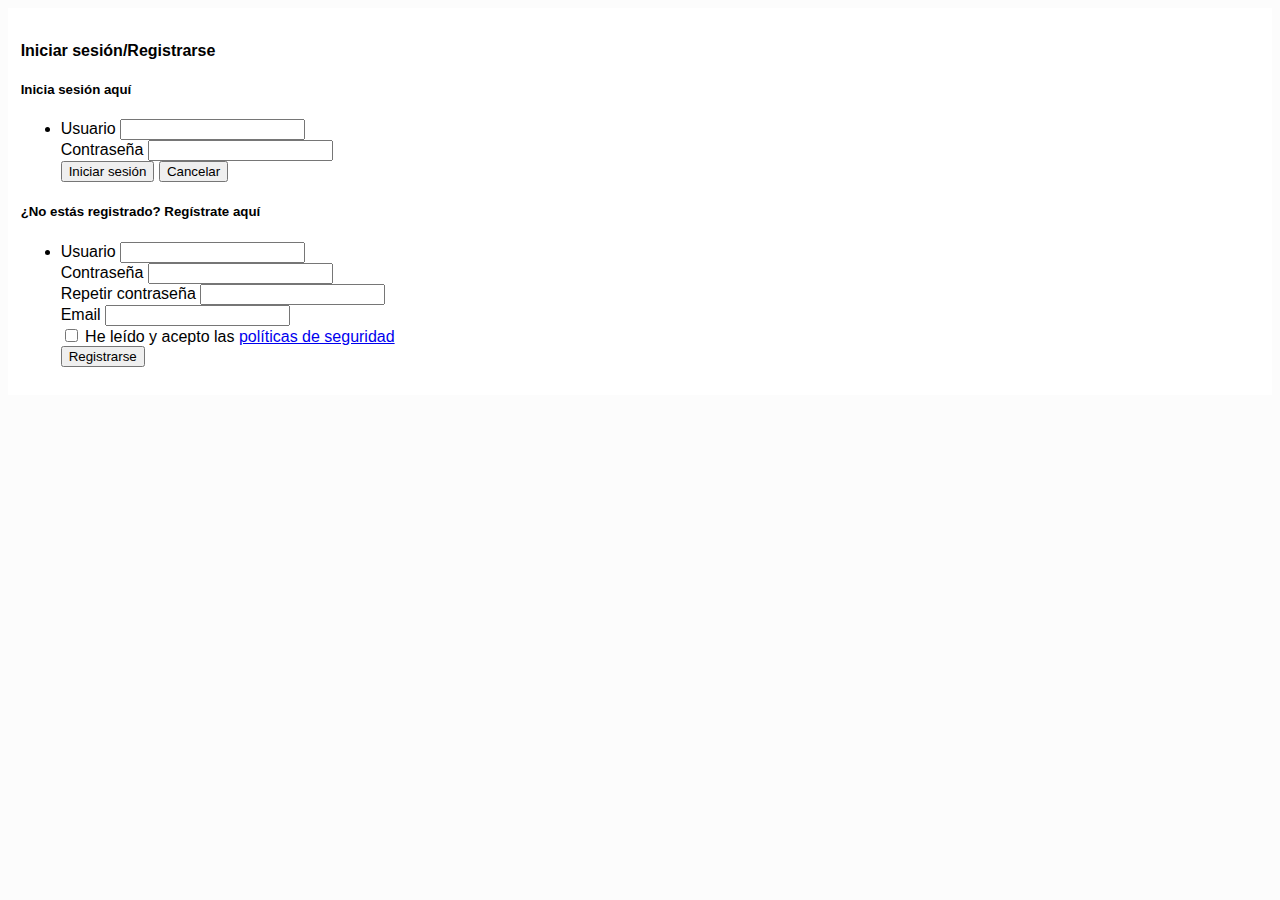
<file: login.html>
<!DOCTYPE html>
<html lang="es">
    <head>
        <meta charset="UTF-8">
        <title>Login</title>
        <link rel="stylesheet" href="https://stackpath.bootstrapcdn.com/bootstrap/4.2.1/css/bootstrap.min.css" integrity="sha384-GJzZqFGwb1QTTN6wy59ffF1BuGJpLSa9DkKMp0DgiMDm4iYMj70gZWKYbI706tWS" crossorigin="anonymous">
        <link rel="stylesheet" href="https://use.fontawesome.com/releases/v5.7.2/css/all.css" integrity="sha384-fnmOCqbTlWIlj8LyTjo7mOUStjsKC4pOpQbqyi7RrhN7udi9RwhKkMHpvLbHG9Sr" crossorigin="anonymous">
        <link rel="stylesheet" type="text/css" href="css/style.css">
        <script src="https://code.jquery.com/jquery-3.3.1.slim.min.js" integrity="sha384-q8i/X+965DzO0rT7abK41JStQIAqVgRVzpbzo5smXKp4YfRvH+8abtTE1Pi6jizo" crossorigin="anonymous"></script>
        <script src="https://cdnjs.cloudflare.com/ajax/libs/popper.js/1.14.7/umd/popper.min.js" integrity="sha384-UO2eT0CpHqdSJQ6hJty5KVphtPhzWj9WO1clHTMGa3JDZwrnQq4sF86dIHNDz0W1" crossorigin="anonymous"></script>
        <script src="https://stackpath.bootstrapcdn.com/bootstrap/4.3.1/js/bootstrap.min.js" integrity="sha384-JjSmVgyd0p3pXB1rRibZUAYoIIy6OrQ6VrjIEaFf/nJGzIxFDsf4x0xIM+B07jRM" crossorigin="anonymous"></script>
    </head>
    <body>
        <div class="container bg-light">
            <h4 class="mt-5 mb-5 font-weight-bold">Iniciar sesión/Registrarse</h4>
            <div class="row">  
                <div class="col-md-5">
                    <div class="card">
                        <div class="card-body">
                            <h5 class="card-header font-weight-bold">Inicia sesión aquí</h5>
                        </div>
                        <ul class="list-group list-group-flush">
                            <li class="list-group-item">
                                <form>
                                    <div class="form-group">
                                        <label for="exampleInputEmail1">Usuario</label>
                                        <input type="text" class="form-control" id="exampleInputEmail1" aria-describedby="emailHelp">
                                    </div>
                                    <div class="form-group">
                                        <label for="exampleInputPassword1">Contraseña</label>
                                        <input type="password" class="form-control" id="exampleInputPassword1">
                                    </div>            
                                    <div class="card-body d-flex justify-content-between align-items-center p-0">
                                        <button type="submit" class="btn btn-primary">Iniciar sesión</button>
                                        <button type="submit" class="btn btn-primary">Cancelar</button>
                                    </div>
                                </form>
                            </li>
                        </ul>
                    </div>
                </div>
                <div class="col-md-5">
                    <div class="card">
                        <div class="card-body">
                            <h5 class="card-header font-weight-bold">¿No estás registrado? Regístrate aquí</h5>
                        </div>
                        <ul class="list-group list-group-flush">
                            <li class="list-group-item">
                                <form class="custom-control custom-switch">
                                    <div class="form-group">
                                        <label for="exampleInputEmail1">Usuario</label>
                                        <input type="text" class="form-control" id="exampleInputEmail1" aria-describedby="emailHelp">
                                    </div>
                                    <div class="form-group">
                                        <label for="exampleInputPassword1">Contraseña</label>
                                        <input type="password" class="form-control" id="exampleInputPassword1">
                                    </div>
                                    <div class="form-group">
                                        <label for="exampleInputRepeatePassword1">Repetir contraseña</label>
                                        <input type="password" class="form-control" id="exampleInputRepeatePassword1">
                                    </div>
                                    <div class="form-group">
                                        <label for="exampleInputEmail">Email</label>
                                        <input type="email" class="form-control" id="exampleInputEmail">
                                    </div>
                                    <div class="form-group form-check">
                                        <input type="checkbox" class="form-check-input custom-control-input" id="exampleCheck1">
                                        <label class="form-check-label custom-control-label" for="exampleCheck1">He leído y acepto las <a href="#">políticas de seguridad</a></label>
                                    </div>
                                    <button type="submit" class="btn btn-primary w-100">Registrarse</button>
                                </form>
                            </li>
                        </ul>
                    </div>
                </div>
            </div>
        </div>
    </body>
</html>
</file>
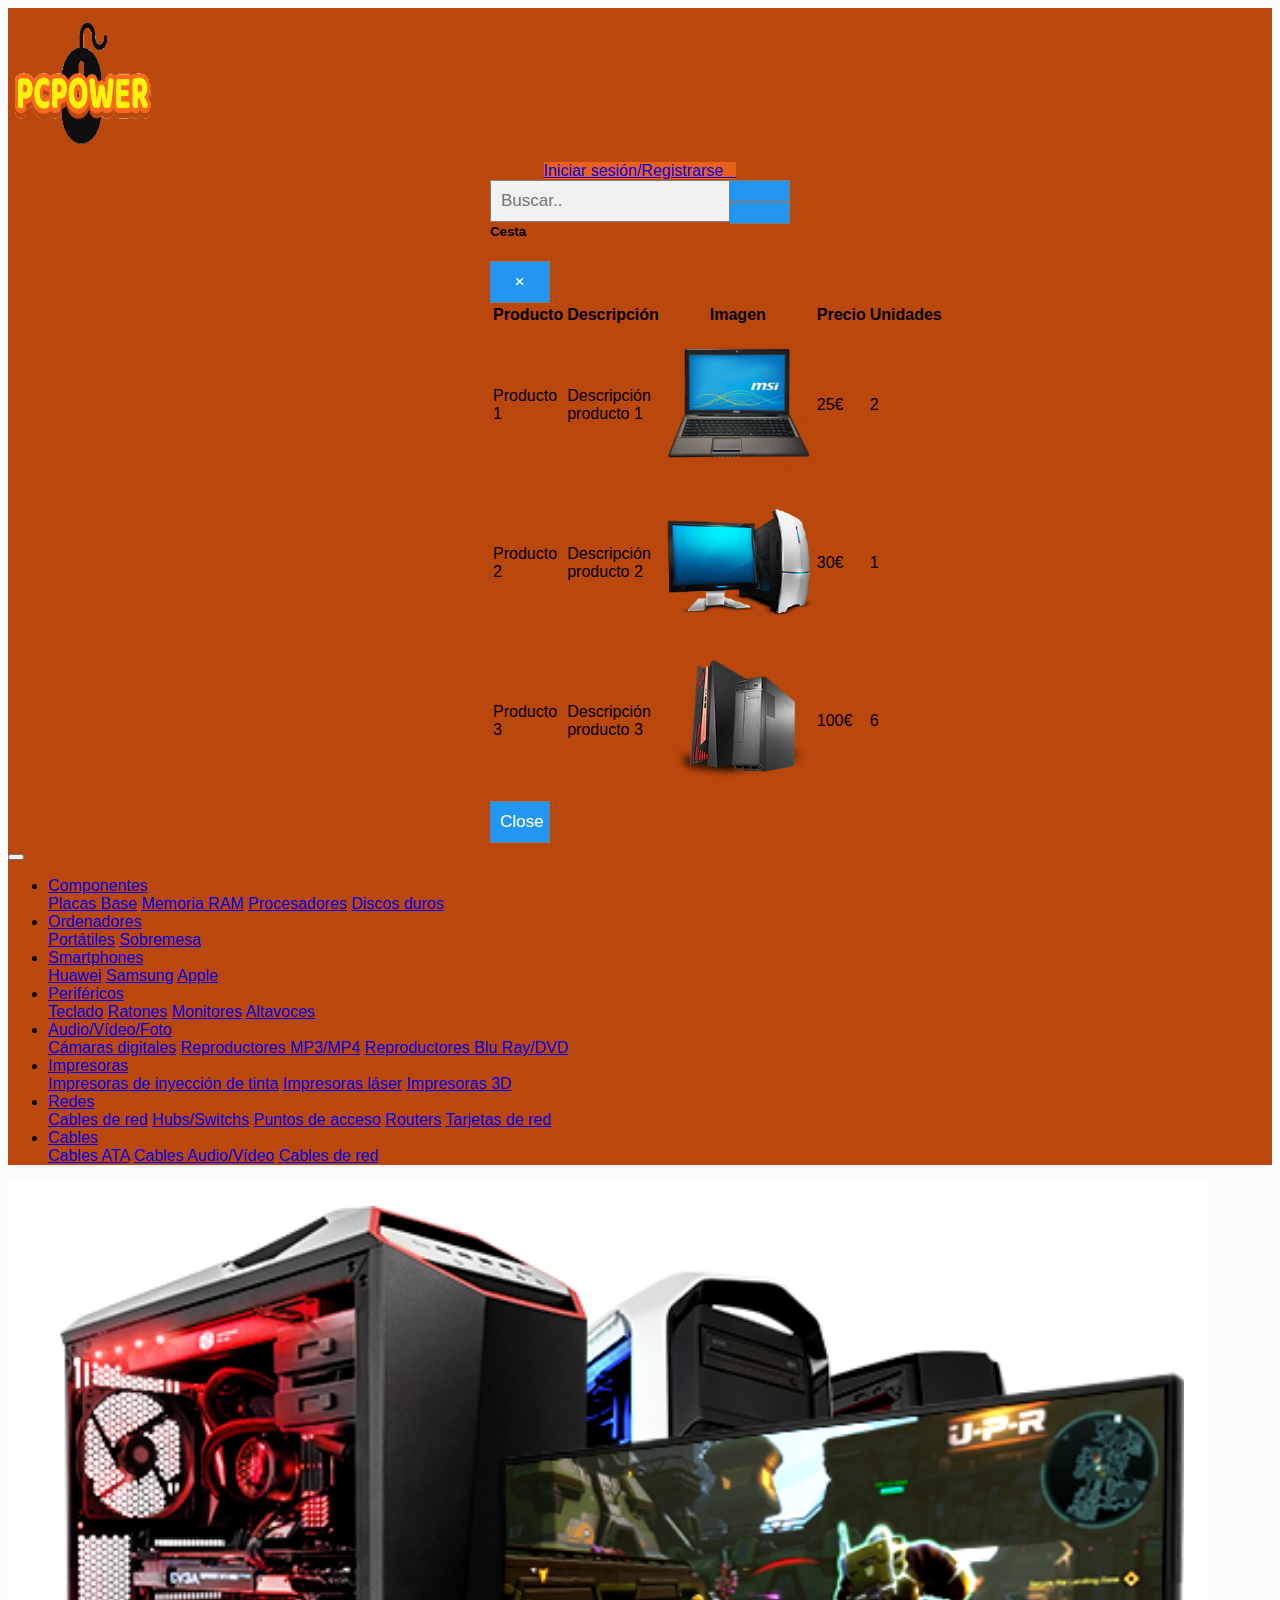
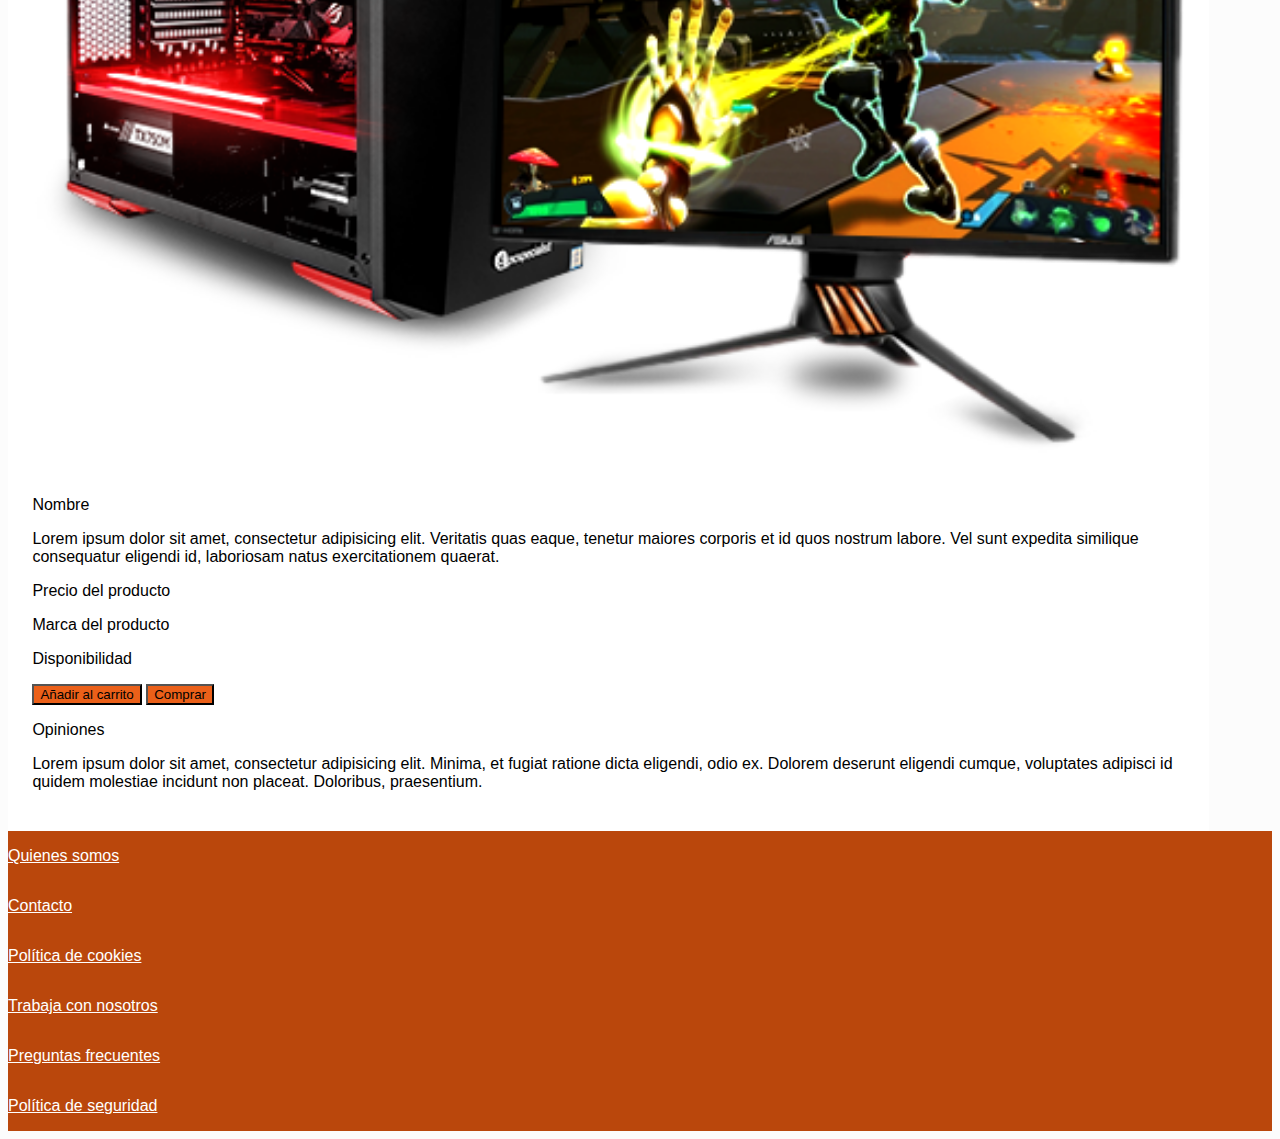
<file: producto.html>
<!DOCTYPE html>
<html lang="es">
    <head>
        <meta charset="UTF-8">
        <title>P4 Website Bootstrap 4</title>
        <link rel="stylesheet" href="https://stackpath.bootstrapcdn.com/bootstrap/4.2.1/css/bootstrap.min.css" integrity="sha384-GJzZqFGwb1QTTN6wy59ffF1BuGJpLSa9DkKMp0DgiMDm4iYMj70gZWKYbI706tWS" crossorigin="anonymous">
        <link rel="stylesheet" href="https://use.fontawesome.com/releases/v5.7.2/css/all.css" integrity="sha384-fnmOCqbTlWIlj8LyTjo7mOUStjsKC4pOpQbqyi7RrhN7udi9RwhKkMHpvLbHG9Sr" crossorigin="anonymous">
        <link rel="stylesheet" type="text/css" href="css/style.css">
        <script src="https://code.jquery.com/jquery-3.3.1.slim.min.js" integrity="sha384-q8i/X+965DzO0rT7abK41JStQIAqVgRVzpbzo5smXKp4YfRvH+8abtTE1Pi6jizo" crossorigin="anonymous"></script>
        <script src="https://cdnjs.cloudflare.com/ajax/libs/popper.js/1.14.7/umd/popper.min.js" integrity="sha384-UO2eT0CpHqdSJQ6hJty5KVphtPhzWj9WO1clHTMGa3JDZwrnQq4sF86dIHNDz0W1" crossorigin="anonymous"></script>
        <script src="https://stackpath.bootstrapcdn.com/bootstrap/4.3.1/js/bootstrap.min.js" integrity="sha384-JjSmVgyd0p3pXB1rRibZUAYoIIy6OrQ6VrjIEaFf/nJGzIxFDsf4x0xIM+B07jRM" crossorigin="anonymous"></script>
    </head>
    <body>
        <!---------------------- HEADER ---------------------->
        <header>
            <div class="row justify-content-center p-3">                
                <div class="logo col-4 mx-auto">
                    <a href="index.html"><img src="images/logo.png" alt="Logo"></a>
                </div>
                <div class="login col-4 mx-auto">
                    <form class="example m-0">
                        <a href="login.html" class="btn btn-secondary">Iniciar sesión/Registrarse&nbsp;&nbsp;&nbsp;<i class="fas fa-user"></i></a>
                    </form>
                </div>
                <div class="buscador col-4 mx-auto">
                    <form class="example">
                        <input type="text" placeholder="Buscar..">
                        <button><i class="fas fa-search"></i></button>
                        <button type="button" class="mt-3 btn btn-primary" data-toggle="modal" data-target="#exampleModal"><i class="fas fa-shopping-cart"></i></button>
                        <div class="modal fade" id="exampleModal" tabindex="-1" role="dialog" aria-labelledby="exampleModalLabel" aria-hidden="true">
                            <div class="modal-dialog" role="document">
                                <div class="modal-content">
                                    <div class="modal-header">
                                        <h5 class="modal-title" id="exampleModalLabel">Cesta</h5>
                                        <button type="button" class="close btn btn-danger" data-dismiss="modal" aria-label="Close">
                                            <span aria-hidden="true">&times;</span>
                                        </button>
                                    </div>
                                    <div class="modal-body">
                                        <table class="table border mx-auto justify-content-center align-middle">
                                            <thead>
                                                <tr class="table-active">
                                                    <th scope="col">Producto</th>
                                                    <th scope="col">Descripción</th>
                                                    <th scope="col">Imagen</th>
                                                    <th scope="col">Precio</th>
                                                    <th scope="col">Unidades</th>
                                                </tr>
                                            </thead>
                                            <tbody>
                                                <td class="align-middle">Producto 1</td>
                                                <td class="align-middle">Descripción producto 1</td>
                                                <td class="align-middle"><img class="img-fluid" src="images/1442573805-200x200.png" alt="Producto 1"></td>
                                                <td class="align-middle">25€</td>
                                                <td class="align-middle">2</td>
                                            </tr>
                                        <tr>
                                            <td class="align-middle">Producto 2</td>
                                            <td class="align-middle">Descripción producto 2</td>
                                            <td class="align-middle"><img class="img-fluid" src="images/697327_pcw_a.png" alt="Producto 2"></td>
                                            <td class="align-middle">30€</td>
                                            <td class="align-middle">1</td>
                                        </tr>
                                        <tr>
                                            <td class="align-middle">Producto 3</td>
                                            <td class="align-middle">Descripción producto 3</td>
                                            <td class="align-middle"><img class="img-fluid" src="images/59c598d101415_PC-cpu-intel.png" alt="Producto 3"></td>
                                            <td class="align-middle">100€</td>
                                            <td class="align-middle">6</td>
                                        </tr>
                                        </tbody>
                                    </table>
                                <div class="modal-footer">
                                    <button type="button" class="btn btn-secondary" data-dismiss="modal">Close</button>
                                </div>
                            </div>
                        </div>
                        </div>
                </div>
                </form>
            </div>
        </div>               
    <!---------------------- NAVBAR ---------------------->
    <nav class="navbar navbar-expand-lg navbar-dark bg-dark font-weight-bold">
        <button class="navbar-toggler" type="button" data-toggle="collapse" data-target="#navbarSupportedContent" aria-controls="navbarSupportedContent" aria-expanded="false" aria-label="Toggle navigation">
            <span class="navbar-toggler-icon"></span>
        </button>
        <div class="collapse navbar-collapse" id="navbarSupportedContent">
            <ul class="navbar-nav mr-auto">
                <li class="nav-item dropdown">
                    <a class="nav-link" href="categoria.html" id="navbarDropdown" role="button" data-toggle="dropdown" aria-haspopup="true" aria-expanded="false">Componentes</a>
                    <div class="dropdown-menu" aria-labelledby="navbarDropdown">
                        <a class="dropdown-item" href="subcategoria.html">Placas Base</a>
                        <a class="dropdown-item" href="#">Memoria RAM</a>
                        <a class="dropdown-item" href="#">Procesadores</a>
                        <a class="dropdown-item" href="#">Discos duros</a>
                    </div>
                </li>
                <li class="nav-item dropdown">
                    <a class="nav-link" href="#" id="navbarDropdown" role="button" data-toggle="dropdown" aria-haspopup="true" aria-expanded="false">Ordenadores</a>
                    <div class="dropdown-menu" aria-labelledby="navbarDropdown">
                        <a class="dropdown-item" href="#">Portátiles</a>
                        <a class="dropdown-item" href="#">Sobremesa</a>
                    </div>
                </li>
                <li class="nav-item dropdown">
                    <a class="nav-link" href="#" id="navbarDropdown" role="button" data-toggle="dropdown" aria-haspopup="true" aria-expanded="false">Smartphones</a>
                    <div class="dropdown-menu" aria-labelledby="navbarDropdown">
                        <a class="dropdown-item" href="#">Huawei</a>
                        <a class="dropdown-item" href="#">Samsung</a>
                        <a class="dropdown-item" href="#">Apple</a>
                    </div>
                </li>
                <li class="nav-item dropdown">
                    <a class="nav-link" href="#" id="navbarDropdown" role="button" data-toggle="dropdown" aria-haspopup="true" aria-expanded="false">Periféricos</a>
                    <div class="dropdown-menu" aria-labelledby="navbarDropdown">
                        <a class="dropdown-item" href="#">Teclado</a>
                        <a class="dropdown-item" href="#">Ratones</a>
                        <a class="dropdown-item" href="#">Monitores</a>
                        <a class="dropdown-item" href="#">Altavoces</a>
                    </div>
                </li>
                <li class="nav-item dropdown">
                    <a class="nav-link" href="#" id="navbarDropdown" role="button" data-toggle="dropdown" aria-haspopup="true" aria-expanded="false">Audio/Vídeo/Foto</a>
                    <div class="dropdown-menu" aria-labelledby="navbarDropdown">
                        <a class="dropdown-item" href="#">Cámaras digitales</a>
                        <a class="dropdown-item" href="#">Reproductores MP3/MP4</a>
                        <a class="dropdown-item" href="#">Reproductores Blu Ray/DVD</a>
                    </div>
                </li>
                <li class="nav-item dropdown">
                    <a class="nav-link" href="#" id="navbarDropdown" role="button" data-toggle="dropdown" aria-haspopup="true" aria-expanded="false">Impresoras</a>
                    <div class="dropdown-menu" aria-labelledby="navbarDropdown">
                        <a class="dropdown-item" href="#">Impresoras de inyección de tinta</a>
                        <a class="dropdown-item" href="#">Impresoras láser</a>
                        <a class="dropdown-item" href="#">Impresoras 3D</a>
                    </div>
                </li>
                <li class="nav-item dropdown">
                    <a class="nav-link" href="#" id="navbarDropdown" role="button" data-toggle="dropdown" aria-haspopup="true" aria-expanded="false">Redes</a>
                    <div class="dropdown-menu" aria-labelledby="navbarDropdown">
                        <a class="dropdown-item" href="#">Cables de red</a>
                        <a class="dropdown-item" href="#">Hubs/Switchs</a>
                        <a class="dropdown-item" href="#">Puntos de acceso</a>
                        <a class="dropdown-item" href="#">Routers</a>
                        <a class="dropdown-item" href="#">Tarjetas de red</a>
                    </div>
                </li>
                <li class="nav-item dropdown">
                    <a class="nav-link" href="#" id="navbarDropdown" role="button" data-toggle="dropdown" aria-haspopup="true" aria-expanded="false">Cables</a>
                    <div class="dropdown-menu" aria-labelledby="navbarDropdown">
                        <a class="dropdown-item" href="#">Cables ATA</a>
                        <a class="dropdown-item" href="#">Cables Audio/Vídeo</a>
                        <a class="dropdown-item" href="#">Cables de red</a>
                    </div>
                </li>
            </ul>
        </div>
    </nav>
    </header>
<!------------------------ CONTENT ------------------------>
<div class="contenido container-fluid bg-light p-3">
    <div class="row">
        <div class="col-md-5 bg-light">
            <img src="images/pc1.png" alt="Producto" style="width: 100%; height: 100%;">
        </div>
        <div class="col-md-6 bg-light pl-2 pt-2 ml-2">
            <p class="font-weight-bold">Nombre</p>
            <p>Lorem ipsum dolor sit amet, consectetur adipisicing elit. Veritatis quas eaque, tenetur maiores corporis et id quos nostrum labore. Vel sunt expedita similique consequatur eligendi id, laboriosam natus exercitationem quaerat.</p>
            <p>Precio del producto</p>
            <p>Marca del producto</p>
            <p>Disponibilidad</p>
            <p>
                <button class="btn-secondary">Añadir al carrito</button>
                <button class="btn-secondary">Comprar</button>
            </p>
            <p class="font-weight-bold">Opiniones</p>
            <p>Lorem ipsum dolor sit amet, consectetur adipisicing elit. Minima, et fugiat ratione dicta eligendi, odio ex. Dolorem deserunt eligendi cumque, voluptates adipisci id quidem molestiae incidunt non placeat. Doloribus, praesentium.</p>
        </div>
    </div>
</div>
<!------------------------ FOOTER ------------------------>
<footer>
    <div class="row justify-content-center p-3">                
        <div class="quienes col-md-4 mx-auto">
            <a href="#"><p>Quienes somos</p></a>
            <a href="#"><p>Contacto</p></a>
            <a href="#"><p>Política de cookies</p></a>
        </div>
        <div class="trabaja col-md-4 mx-auto">
            <a href="#"><p>Trabaja con nosotros</p></a>
            <a href="#"><p>Preguntas frecuentes</p></a>
            <a href="#"><p>Política de seguridad</p></a>
        </div>
        <div class="col-md-4 mx-auto d-flex align-items-md-center justify-content-around">
            <a href="https://www.facebook.com/"><i class="btn btn-primary fab fa-facebook-square"></i></a>
            <a href=" https://twitter.com/"><i class="btn btn-primary fab fa-twitter-square"></i></a>
            <a href="https://www.instagram.com/"><i class="btn btn-primary fab fa-instagram"></i></a>
        </div>
    </div>
</footer>
</body>
</html>
</file>
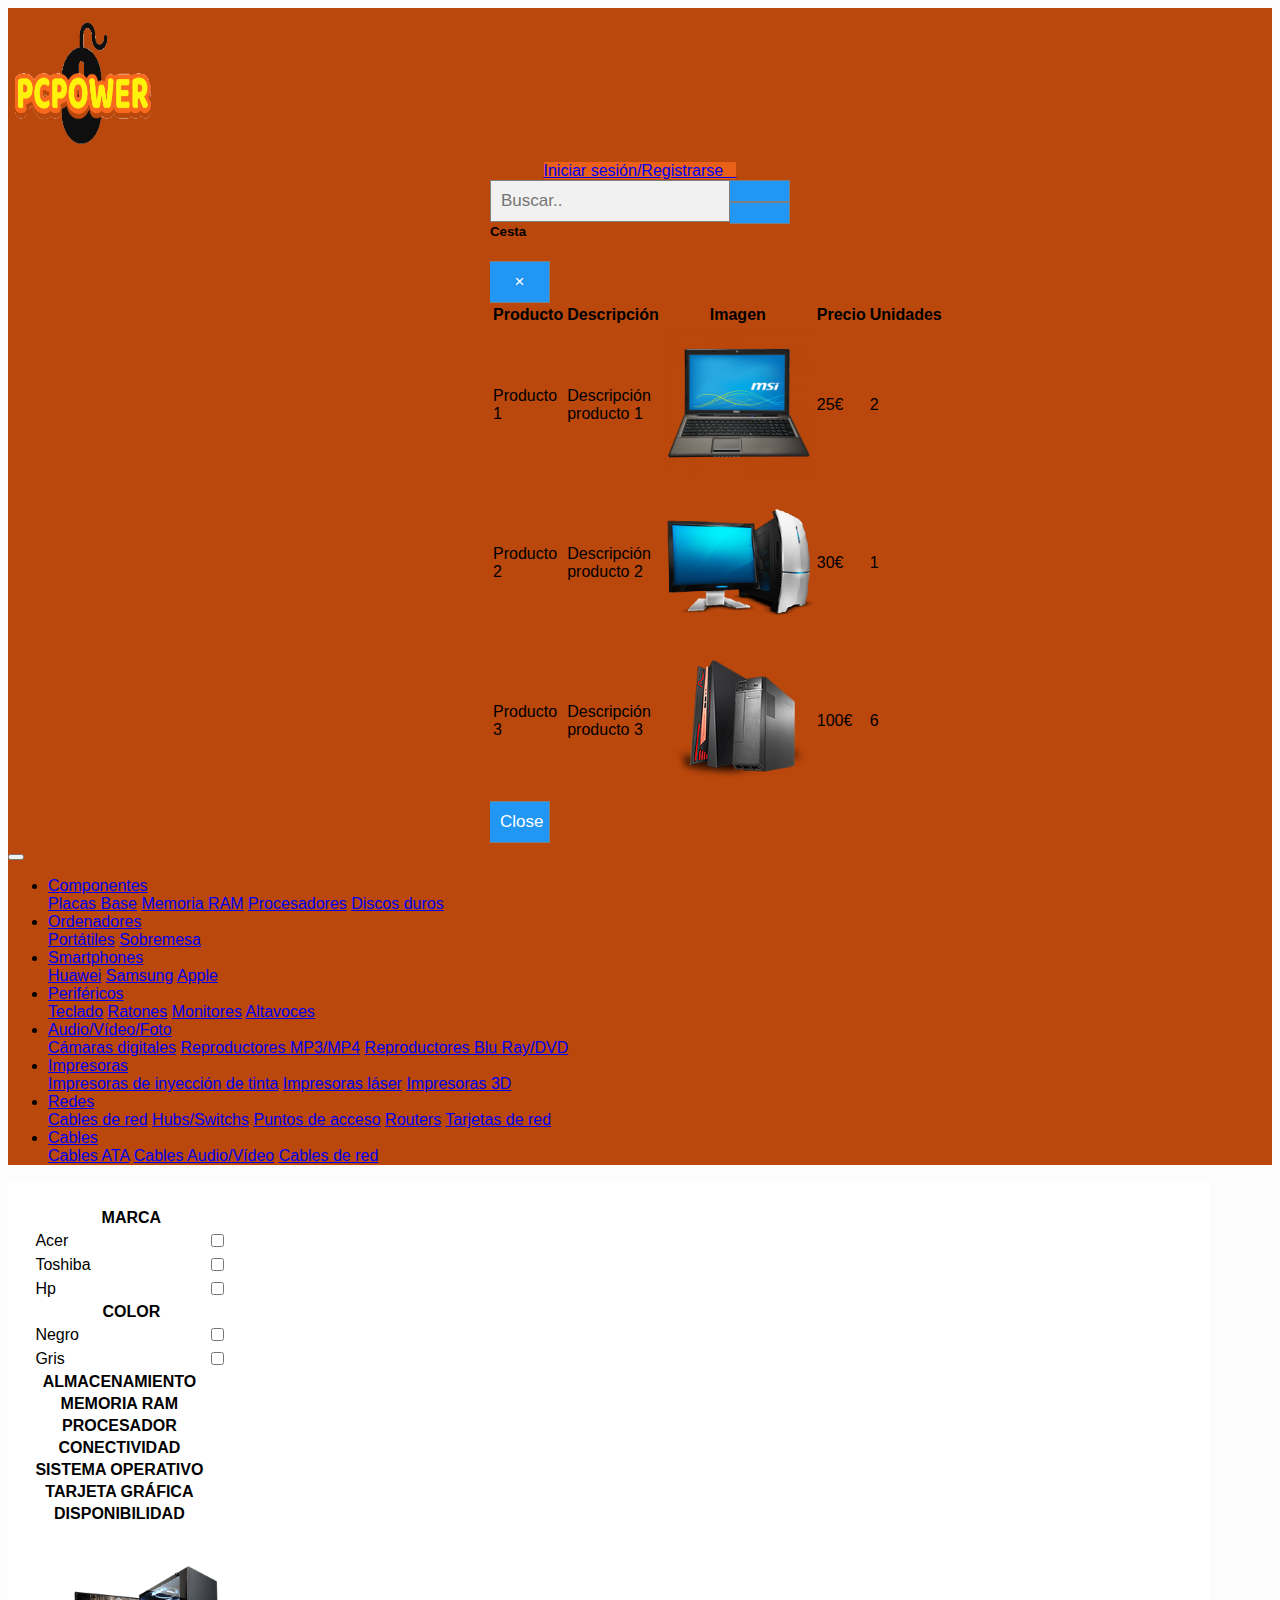
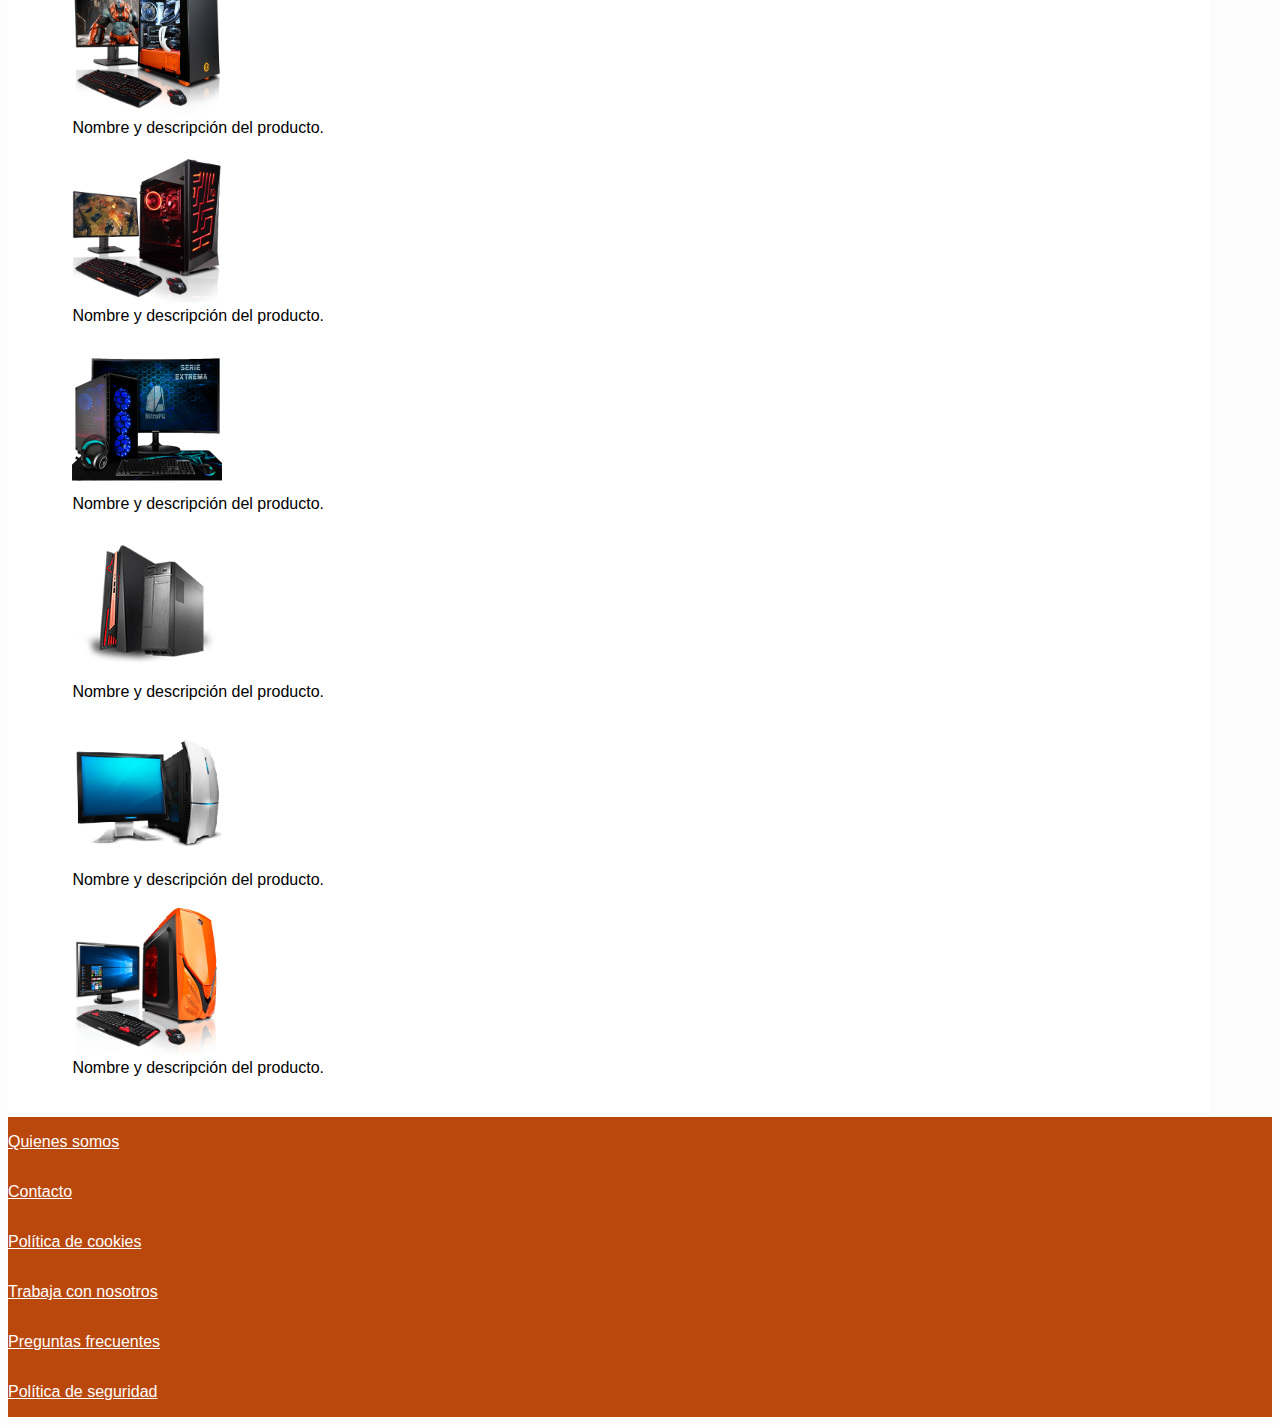
<file: subcategoria.html>
<!DOCTYPE html>
<html lang="es">
    <head>
        <meta charset="UTF-8">
        <title>P4 Website Bootstrap 4</title>
        <link rel="stylesheet" href="https://stackpath.bootstrapcdn.com/bootstrap/4.2.1/css/bootstrap.min.css" integrity="sha384-GJzZqFGwb1QTTN6wy59ffF1BuGJpLSa9DkKMp0DgiMDm4iYMj70gZWKYbI706tWS" crossorigin="anonymous">
        <link rel="stylesheet" href="https://use.fontawesome.com/releases/v5.7.2/css/all.css" integrity="sha384-fnmOCqbTlWIlj8LyTjo7mOUStjsKC4pOpQbqyi7RrhN7udi9RwhKkMHpvLbHG9Sr" crossorigin="anonymous">
        <link rel="stylesheet" type="text/css" href="css/style.css">
        <script src="https://code.jquery.com/jquery-3.3.1.slim.min.js" integrity="sha384-q8i/X+965DzO0rT7abK41JStQIAqVgRVzpbzo5smXKp4YfRvH+8abtTE1Pi6jizo" crossorigin="anonymous"></script>
        <script src="https://cdnjs.cloudflare.com/ajax/libs/popper.js/1.14.7/umd/popper.min.js" integrity="sha384-UO2eT0CpHqdSJQ6hJty5KVphtPhzWj9WO1clHTMGa3JDZwrnQq4sF86dIHNDz0W1" crossorigin="anonymous"></script>
        <script src="https://stackpath.bootstrapcdn.com/bootstrap/4.3.1/js/bootstrap.min.js" integrity="sha384-JjSmVgyd0p3pXB1rRibZUAYoIIy6OrQ6VrjIEaFf/nJGzIxFDsf4x0xIM+B07jRM" crossorigin="anonymous"></script>
    </head>
    <body>
        <!---------------------- HEADER ---------------------->
        <header>
            <div class="row justify-content-center p-3">                
                <div class="logo col-4 mx-auto">
                    <a href="index.html"><img src="images/logo.png" alt="Logo"></a>
                </div>
                <div class="login col-4 mx-auto">
                    <form class="example m-0">
                        <a href="login.html" class="btn btn-secondary">Iniciar sesión/Registrarse&nbsp;&nbsp;&nbsp;<i class="fas fa-user"></i></a>
                    </form>
                </div>
                <div class="buscador col-4 mx-auto">
                    <form class="example">
                        <input type="text" placeholder="Buscar..">
                        <button><i class="fas fa-search"></i></button>
                        <button type="button" class="mt-3 btn btn-primary" data-toggle="modal" data-target="#exampleModal"><i class="fas fa-shopping-cart"></i></button>
                        <div class="modal fade" id="exampleModal" tabindex="-1" role="dialog" aria-labelledby="exampleModalLabel" aria-hidden="true">
                            <div class="modal-dialog" role="document">
                                <div class="modal-content">
                                    <div class="modal-header">
                                        <h5 class="modal-title" id="exampleModalLabel">Cesta</h5>
                                        <button type="button" class="close btn btn-danger" data-dismiss="modal" aria-label="Close">
                                            <span aria-hidden="true">&times;</span>
                                        </button>
                                    </div>
                                    <div class="modal-body">
                                        <table class="table border mx-auto justify-content-center align-middle">
                                            <thead>
                                                <tr class="table-active">
                                                    <th scope="col">Producto</th>
                                                    <th scope="col">Descripción</th>
                                                    <th scope="col">Imagen</th>
                                                    <th scope="col">Precio</th>
                                                    <th scope="col">Unidades</th>
                                                </tr>
                                            </thead>
                                            <tbody>
                                                <td class="align-middle">Producto 1</td>
                                                <td class="align-middle">Descripción producto 1</td>
                                                <td class="align-middle"><img class="img-fluid" src="images/1442573805-200x200.png" alt="Producto 1"></td>
                                                <td class="align-middle">25€</td>
                                                <td class="align-middle">2</td>
                                            </tr>
                                        <tr>
                                            <td class="align-middle">Producto 2</td>
                                            <td class="align-middle">Descripción producto 2</td>
                                            <td class="align-middle"><img class="img-fluid" src="images/697327_pcw_a.png" alt="Producto 2"></td>
                                            <td class="align-middle">30€</td>
                                            <td class="align-middle">1</td>
                                        </tr>
                                        <tr>
                                            <td class="align-middle">Producto 3</td>
                                            <td class="align-middle">Descripción producto 3</td>
                                            <td class="align-middle"><img class="img-fluid" src="images/59c598d101415_PC-cpu-intel.png" alt="Producto 3"></td>
                                            <td class="align-middle">100€</td>
                                            <td class="align-middle">6</td>
                                        </tr>
                                        </tbody>
                                    </table>
                                <div class="modal-footer">
                                    <button type="button" class="btn btn-secondary" data-dismiss="modal">Close</button>
                                </div>
                            </div>
                        </div>
                        </div>
                </div>
                </form>
            </div>
        </div>               
    <!---------------------- NAVBAR ---------------------->
    <nav class="navbar navbar-expand-lg navbar-dark bg-dark font-weight-bold">
        <button class="navbar-toggler" type="button" data-toggle="collapse" data-target="#navbarSupportedContent" aria-controls="navbarSupportedContent" aria-expanded="false" aria-label="Toggle navigation">
            <span class="navbar-toggler-icon"></span>
        </button>
        <div class="collapse navbar-collapse" id="navbarSupportedContent">
            <ul class="navbar-nav mr-auto">
                <li class="nav-item dropdown">
                    <a class="nav-link" href="categoria.html" id="navbarDropdown" role="button" data-toggle="dropdown" aria-haspopup="true" aria-expanded="false">Componentes</a>
                    <div class="dropdown-menu" aria-labelledby="navbarDropdown">
                        <a class="dropdown-item" href="subcategoria.html">Placas Base</a>
                        <a class="dropdown-item" href="#">Memoria RAM</a>
                        <a class="dropdown-item" href="#">Procesadores</a>
                        <a class="dropdown-item" href="#">Discos duros</a>
                    </div>
                </li>
                <li class="nav-item dropdown">
                    <a class="nav-link" href="#" id="navbarDropdown" role="button" data-toggle="dropdown" aria-haspopup="true" aria-expanded="false">Ordenadores</a>
                    <div class="dropdown-menu" aria-labelledby="navbarDropdown">
                        <a class="dropdown-item" href="#">Portátiles</a>
                        <a class="dropdown-item" href="#">Sobremesa</a>
                    </div>
                </li>
                <li class="nav-item dropdown">
                    <a class="nav-link" href="#" id="navbarDropdown" role="button" data-toggle="dropdown" aria-haspopup="true" aria-expanded="false">Smartphones</a>
                    <div class="dropdown-menu" aria-labelledby="navbarDropdown">
                        <a class="dropdown-item" href="#">Huawei</a>
                        <a class="dropdown-item" href="#">Samsung</a>
                        <a class="dropdown-item" href="#">Apple</a>
                    </div>
                </li>
                <li class="nav-item dropdown">
                    <a class="nav-link" href="#" id="navbarDropdown" role="button" data-toggle="dropdown" aria-haspopup="true" aria-expanded="false">Periféricos</a>
                    <div class="dropdown-menu" aria-labelledby="navbarDropdown">
                        <a class="dropdown-item" href="#">Teclado</a>
                        <a class="dropdown-item" href="#">Ratones</a>
                        <a class="dropdown-item" href="#">Monitores</a>
                        <a class="dropdown-item" href="#">Altavoces</a>
                    </div>
                </li>
                <li class="nav-item dropdown">
                    <a class="nav-link" href="#" id="navbarDropdown" role="button" data-toggle="dropdown" aria-haspopup="true" aria-expanded="false">Audio/Vídeo/Foto</a>
                    <div class="dropdown-menu" aria-labelledby="navbarDropdown">
                        <a class="dropdown-item" href="#">Cámaras digitales</a>
                        <a class="dropdown-item" href="#">Reproductores MP3/MP4</a>
                        <a class="dropdown-item" href="#">Reproductores Blu Ray/DVD</a>
                    </div>
                </li>
                <li class="nav-item dropdown">
                    <a class="nav-link" href="#" id="navbarDropdown" role="button" data-toggle="dropdown" aria-haspopup="true" aria-expanded="false">Impresoras</a>
                    <div class="dropdown-menu" aria-labelledby="navbarDropdown">
                        <a class="dropdown-item" href="#">Impresoras de inyección de tinta</a>
                        <a class="dropdown-item" href="#">Impresoras láser</a>
                        <a class="dropdown-item" href="#">Impresoras 3D</a>
                    </div>
                </li>
                <li class="nav-item dropdown">
                    <a class="nav-link" href="#" id="navbarDropdown" role="button" data-toggle="dropdown" aria-haspopup="true" aria-expanded="false">Redes</a>
                    <div class="dropdown-menu" aria-labelledby="navbarDropdown">
                        <a class="dropdown-item" href="#">Cables de red</a>
                        <a class="dropdown-item" href="#">Hubs/Switchs</a>
                        <a class="dropdown-item" href="#">Puntos de acceso</a>
                        <a class="dropdown-item" href="#">Routers</a>
                        <a class="dropdown-item" href="#">Tarjetas de red</a>
                    </div>
                </li>
                <li class="nav-item dropdown">
                    <a class="nav-link" href="#" id="navbarDropdown" role="button" data-toggle="dropdown" aria-haspopup="true" aria-expanded="false">Cables</a>
                    <div class="dropdown-menu" aria-labelledby="navbarDropdown">
                        <a class="dropdown-item" href="#">Cables ATA</a>
                        <a class="dropdown-item" href="#">Cables Audio/Vídeo</a>
                        <a class="dropdown-item" href="#">Cables de red</a>
                    </div>
                </li>
            </ul>
        </div>
    </nav>
    </header>
<!------------------------ CONTENT ------------------------>
<div class="contenido container-fluid bg-light p-3">
    <div class="row">
        <div class="col-md-3 bg-light">
            <!------------------ TABLE ------------------------>
            <table class="table border mx-auto justify-content-center align-middle">
                <tr class="table-active">
                    <th scope="col" COLSPAN="2">MARCA</th>
                </tr>
                <tr>
                    <td class="align-middle">Acer</td>
                    <td class="align-middle">
                        <div class="form-check">
                            <input class="form-check-input" type="checkbox" value="" id="defaultCheck1">
                        </div>
                    </td>
                </tr>
                <tr>
                    <td class="align-middle">Toshiba</td>
                    <td class="align-middle">
                        <div class="form-check">
                            <input class="form-check-input" type="checkbox" value="" id="defaultCheck1">
                        </div>
                    </td>
                </tr>
                <tr>
                    <td class="align-middle">Hp</td>
                    <td class="align-middle">
                        <div class="form-check">
                            <input class="form-check-input" type="checkbox" value="" id="defaultCheck1">
                        </div>
                    </td>
                </tr>
                <tr class="table-active">
                    <th scope="col" COLSPAN="2">COLOR</th>
                </tr>
                <tr>
                    <td class="align-middle">Negro</td>
                    <td class="align-middle">
                        <div class="form-check">
                            <input class="form-check-input" type="checkbox" value="" id="defaultCheck1">
                        </div>
                    </td>
                </tr>
                <tr>
                    <td class="align-middle">Gris</td>
                    <td class="align-middle">
                        <div class="form-check">
                            <input class="form-check-input" type="checkbox" value="" id="defaultCheck1">
                        </div>
                    </td>
                </tr>
                <tr class="table-active">
                    <th class="align-middle">ALMACENAMIENTO</th>
                    <td class="align-middle"><i class="fas fa-plus"></i></td>
                </tr>
                <tr class="table-active">
                    <th class="align-middle">MEMORIA RAM</th>
                    <td class="align-middle"><i class="fas fa-plus"></i></td>
                </tr>
                <tr class="table-active">
                    <th class="align-middle">PROCESADOR</th>
                    <td class="align-middle"><i class="fas fa-plus"></i></td>
                </tr>
                <tr class="table-active">
                    <th class="align-middle">CONECTIVIDAD</th>
                    <td class="align-middle"><i class="fas fa-plus"></i></td>
                </tr>
                <tr class="table-active">
                    <th class="align-middle">SISTEMA OPERATIVO</th>
                    <td class="align-middle"><i class="fas fa-plus"></i></td>
                </tr>
                <tr class="table-active">
                    <th class="align-middle">TARJETA GRÁFICA</th>
                    <td class="align-middle"><i class="fas fa-plus"></i></td>
                </tr>
                <tr class="table-active">
                    <th class="align-middle">DISPONIBILIDAD</th>
                    <td class="align-middle"><i class="fas fa-plus"></i></td>
                </tr>
            </table>
        </div>
        <div class="col-md-8 bg-light pl-2 pt-2 ml-5">
            <figure class="figure m-3">
                <img src="images/pc2.png" class="figure-img img-fluid">
                <figcaption class="figure-caption">Nombre y descripción del producto.</figcaption>
            </figure>
            <figure class="figure m-3">
                <img src="images/blk_400.png" class="figure-img img-fluid">
                <figcaption class="figure-caption">Nombre y descripción del producto.</figcaption>
            </figure>
            <figure class="figure m-3">
                <img src="images/Pack_gaming2-300x300.png" class="figure-img img-fluid">
                <figcaption class="figure-caption">Nombre y descripción del producto.</figcaption>
            </figure>
            <figure class="figure m-3">
                <img src="images/59c598d101415_PC-cpu-intel.png" class="figure-img img-fluid">
                <figcaption class="figure-caption">Nombre y descripción del producto.</figcaption>
            </figure>
            <figure class="figure m-3">
                <img src="images/697327_pcw_a.png" class="figure-img img-fluid">
                <figcaption class="figure-caption">Nombre y descripción del producto.</figcaption>
            </figure>
            <figure class="figure m-3">
                <img src="images/UdkByN8QkxlIF1mWu54S12ZH3Tg9Vp.png" class="figure-img img-fluid">
                <figcaption class="figure-caption">Nombre y descripción del producto.</figcaption>
            </figure>
        </div>
    </div>
</div>
<!------------------------ FOOTER ------------------------>
<footer>
    <div class="row justify-content-center p-3">                
        <div class="quienes col-md-4 mx-auto">
            <a href="#"><p>Quienes somos</p></a>
            <a href="#"><p>Contacto</p></a>
            <a href="#"><p>Política de cookies</p></a>
        </div>
        <div class="trabaja col-md-4 mx-auto">
            <a href="#"><p>Trabaja con nosotros</p></a>
            <a href="#"><p>Preguntas frecuentes</p></a>
            <a href="#"><p>Política de seguridad</p></a>
        </div>
        <div class="col-md-4 mx-auto d-flex align-items-md-center justify-content-around">
            <a href="https://www.facebook.com/"><i class="btn btn-primary fab fa-facebook-square"></i></a>
            <a href=" https://twitter.com/"><i class="btn btn-primary fab fa-twitter-square"></i></a>
            <a href="https://www.instagram.com/"><i class="btn btn-primary fab fa-instagram"></i></a>
        </div>
    </div>
</footer>
</body>
</html>
</file>
<file: css/style.css>
/* Aquí irán los estilos de la web */
body {
    font-family: Arial;
    background-color: #fcfcfc;
}

* {
    box-sizing: border-box;
}

header, footer{
    background-color: #BA470C;
}

.bg-light{
    padding: 1%;
    background-color: white;
}

li a.nav-link:hover {
    border-color: #9F9F9F;
    background: linear-gradient(to top,  #BA470C, #fcfcfc);
    color: black;
}

.btn-secondary{
    background-color: #EB6019;
}

form.example input[type=text] {
    padding: 10px;
    font-size: 17px;
    border: 1px solid grey;
    float: left;
    width: 80%;
    background: #f1f1f1;
}

form.example button {
    float: left;
    width: 20%;
    padding: 10px;
    background: #2196F3;
    color: white;
    font-size: 17px;
    border: 1px solid grey;
    border-left: none;
    cursor: pointer;
}

form.example button:hover {
    background: #0b7dda;
}

img{
    width: 150px;
    height: 150px;
}
.navbar{
    padding: 0;
    margin: 0;
}
.btn-secondary{
    border-radius: 0;
}

form.example{
    margin: auto;
    max-width: 300px;
}

.logo, .login, .buscador, .quienes, .trabaja {
    display: flex;
    justify-content: center;
    align-content: center;
    flex-direction: column;
}
.quienes a, .trabaja a {
    color: white;
}

.imagen{
    width: 50px;
    height: 50px;
}

.figure-cat{
    width: 500px;
}

.contenido{
    width: 95%;
}
</file>
